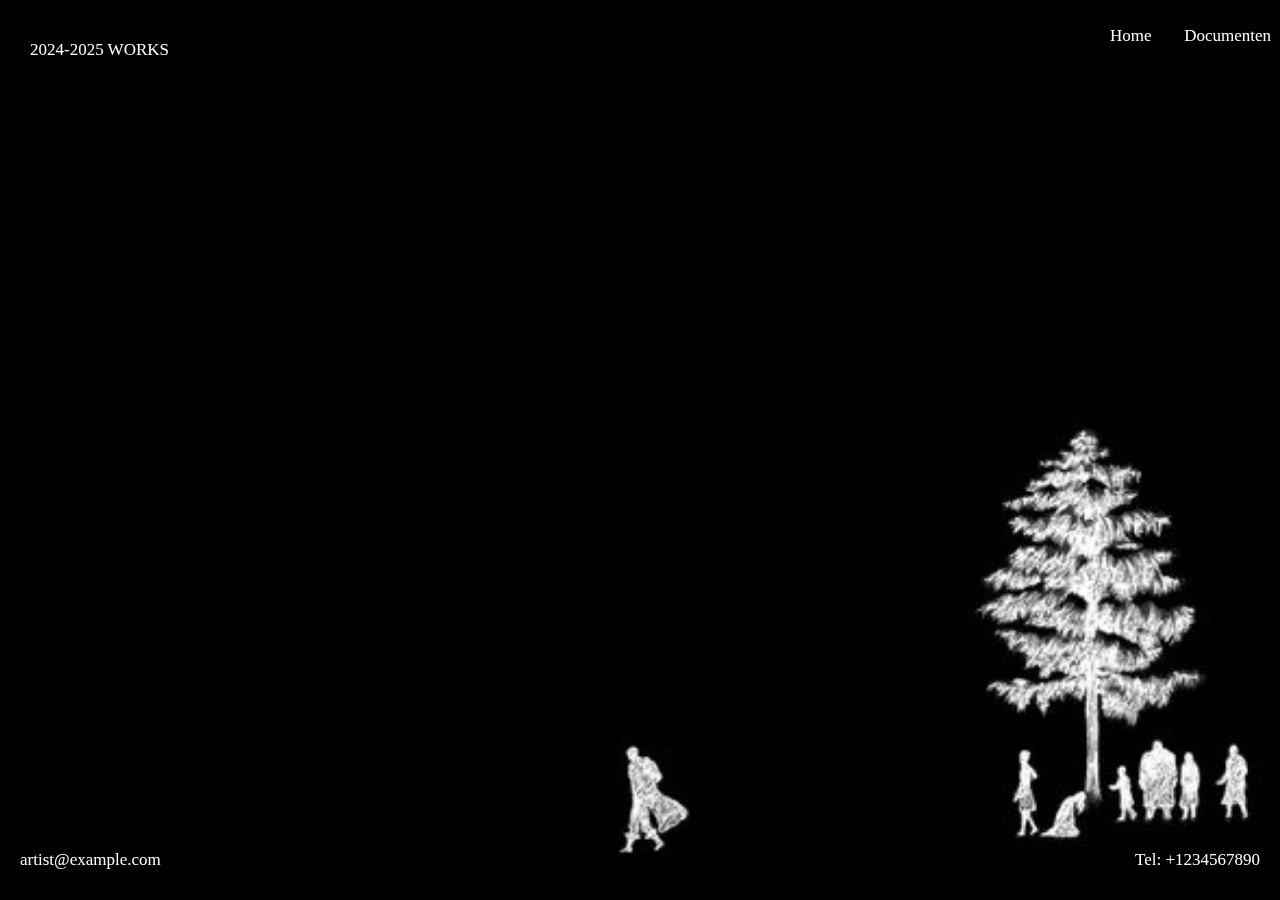
<file: index.html>
<!DOCTYPE html>
<html lang="en">
<head>
    <meta charset="UTF-8" />
    <meta name="viewport" content="width=device-width, initial-scale=1.0"/> 
    <title>PORTOFOLIO</title>
    <link rel="stylesheet" href="style.css" type="text/css">
</head>
<body>
    <header>
         <div class="left">2024-2025 WORKS</div>
        <div class="right">
            <a class="active" href="#">Home</a>
            <a href="documenten.php">Documenten</a>
        </div>
    </header>
    <footer>
        <div class="footer-left">
            <a href="mailto:artist@example.com">artist@example.com</a>
        </div>
        <div class="footer-right">
            <a href="tel:+1234567890">Tel: +1234567890</a>
        </div>
    </footer>
</body>
</html>
</file>
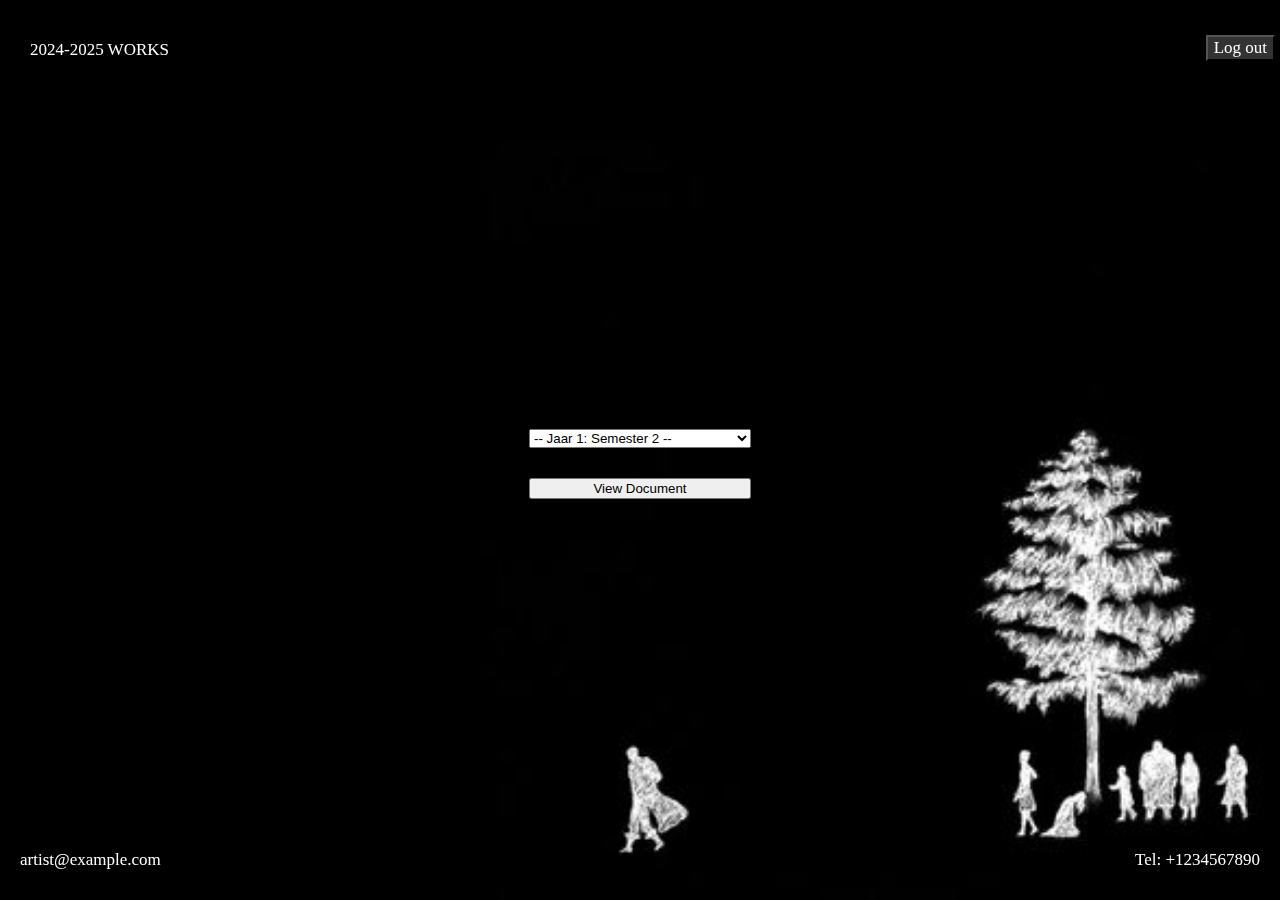
<file: documenten.html>
<!DOCTYPE html>
<html lang="en">

<head>
    <meta name="viewport" content="width=device-width, initial-scale=1.0">
    <title>DOCUMENTEN</title>
    <link rel="stylesheet" href="style.css" type="text/css">
</head>

<body>
    <header>
        <div class="left">2024-2025 WORKS</div>
        <div class="right">
            <form action="logout.php">
                <button type="Log Out">Log out</button>
            </form>
        </div>
    </header>
    <form method="GET" action="">
        <label for="document">Choose a document:</label>
        <select name="file" id="document" required>
            <option value="" disabled selected>-- Jaar 1: Semester 1 --</option>
            <option value="DOCUMENTEN/Reflectieverslag1.pdf">Reflectie Verlsag</option>
            <option value="DOCUMENTEN/Portofolio-2024-2025.pdf">Edumundo PORTOFOLIO</option>
            <option value="DOCUMENTEN/NOTULEN.1.pdf">Notulen</option>
            <option value="DOCUMENTEN/StandaardAgendaPlenair.pdf">Agenda</option>
            <option value="DOCUMENTEN/Semester1/PVA-INF1D.pdf">Plan van Aanpak</option>
            <option value="DOCUMENTEN/Urenstaat IC-INF-1D.pdf">Urenstaat P1</option>
            <option value="DOCUMENTEN/Groepspresentatie1INFD.pdf">Presenteren feedback groep</option>
            <option value="DOCUMENTEN/Feedback Formulier.pdf">Feedback krijgen</option>
            <option value="DOCUMENTEN/feedback.gegeven.pdf">Feedback gegeven</option>
            <option value="DOCUMENTEN/PresentatievoorbeidingINF1D.pdf">P1 groepspresentatie 1INFD</option>
            <option value="DOCUMENTEN/Inhoud.pdf">P2 Inhoud Presentatie</option>
            <option value="DOCUMENTEN/Feedback.pdf">P2 Feedbackvergadering</option>

            <option value="" disabled selected>-- Jaar 1: Semester 2 --</option>
            <option value="DOCUMENTEN/Portfolio 2024_2025_Semester2.pdf">Edumundo Portofolio</option>
            <option value="DOCUMENTEN/PvA - Project Innovate - Groep B.pdf">Plan van Aanpak -Semester 2-</option>
            <option value="DOCUMENTEN/Technisch_Adviesrapport.pdf">Technisch Adviesrapport</option>
            <option value="DOCUMENTEN/FeedbackFormulierGegeven.pdf">Feedback Formulier  -Semester 2-</option>
            <option value="DOCUMENTEN/reflectieVerslag2.pdf">Reflectie verslag -Semester 2-</option>
            <option value="DOCUMENTEN/App Investor Pitch Deck.pdf">Product Presentatie -Semester 2-</option>
            <option value="DOCUMENTEN/360_Feedback_Ontvangen.pdf">360 graden Feedback Ontvangen</option>
            <option value="DOCUMENTEN/360_Feedback_gegeven.pdf">360 graden Feedback Gegeven</option>
            <option value="DOCUMENTEN/PersoonlijkOntwikkelingsplan.pdf">Persoonlijk OntwikkelPlan</option>
        </select>
        <button type="submit">View Document</button>
    </form>
    
    <footer>
        <div class="footer-left">
            <a href="mailto:artist@example.com">artist@example.com</a>
        </div>
        <div class="footer-right">
            <a href="tel:+1234567890">Tel: +1234567890</a>
        </div>
    </footer>
</body>

</html>
</file>
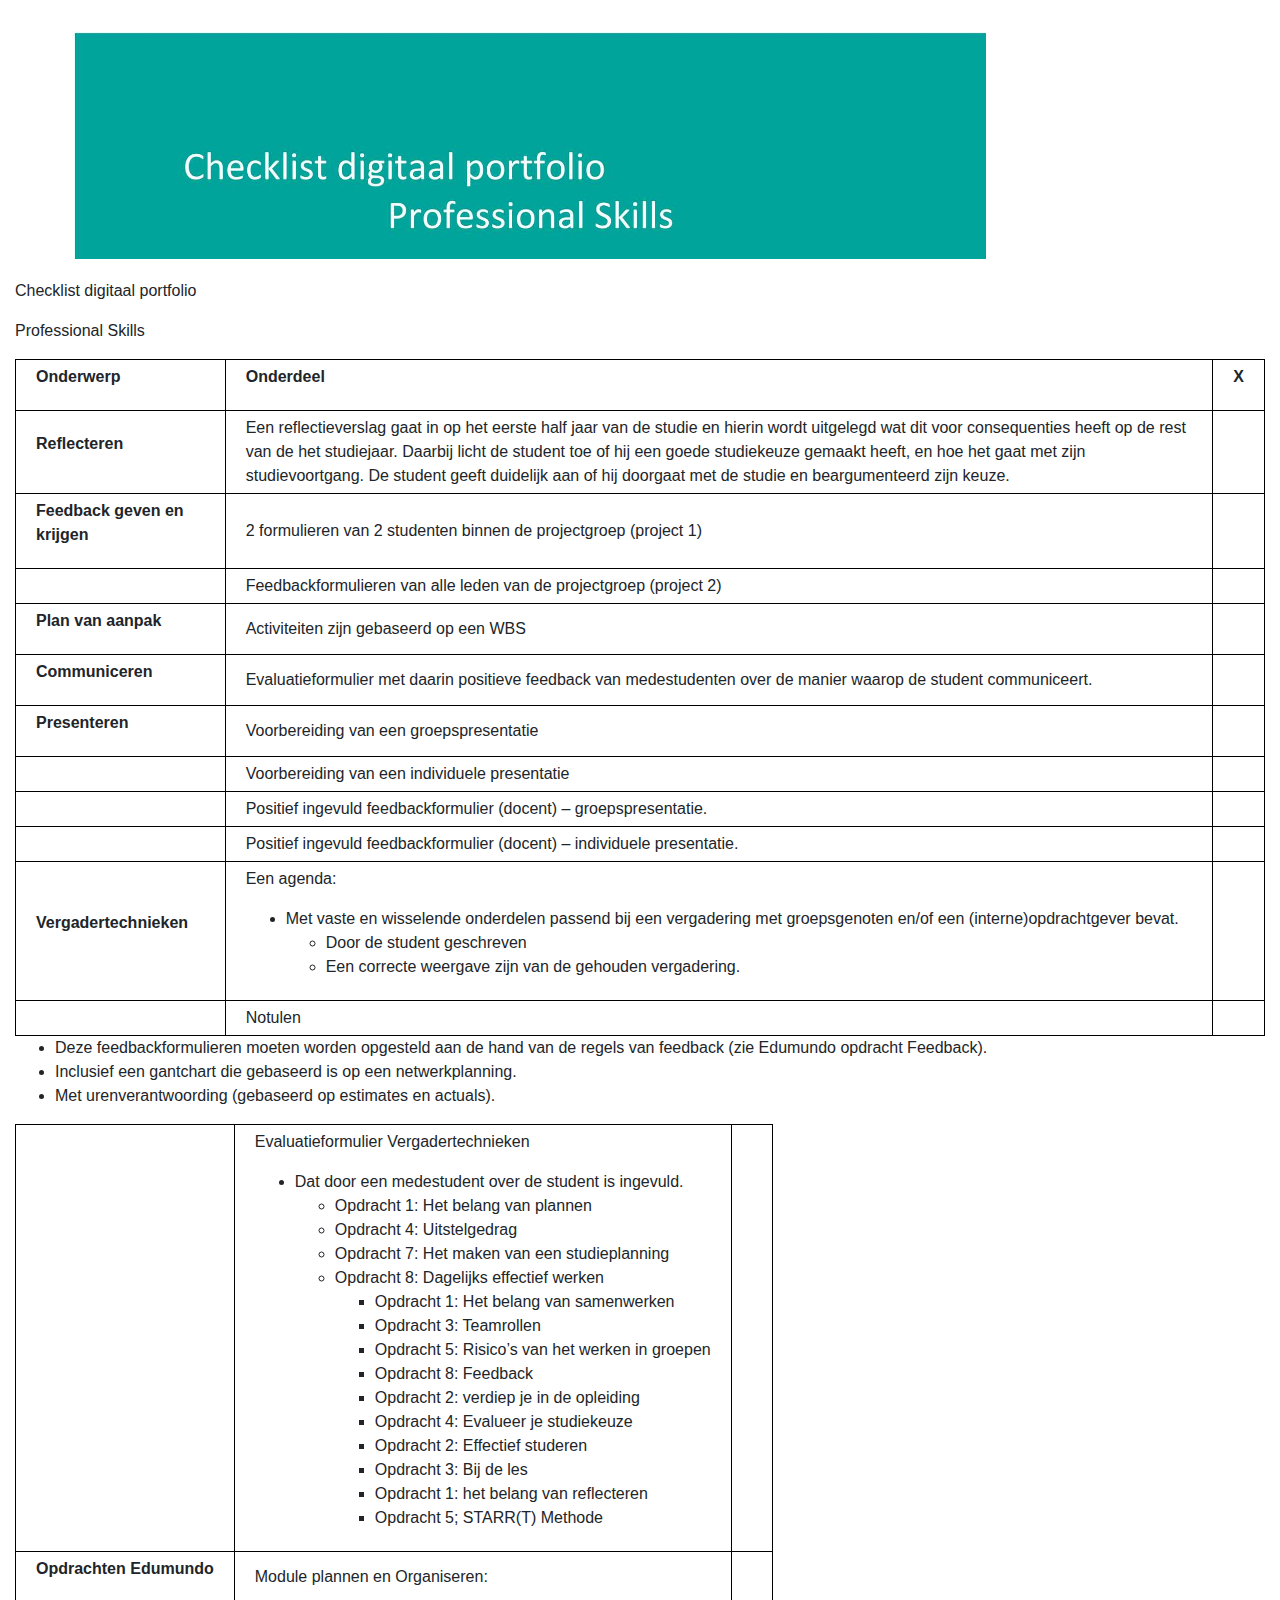
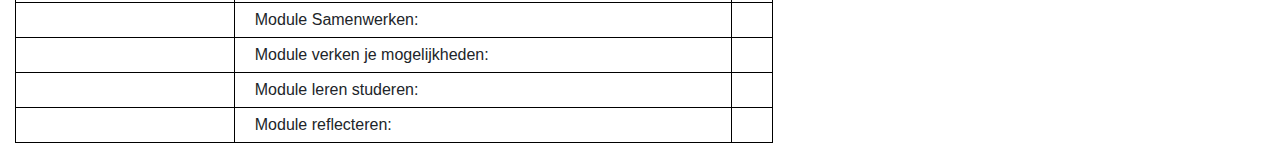
<file: DOCUMENTEN/2425 Checklist digitaal portfolio Semester 1 v2.html>
<!DOCTYPE html>
<html lang="nl" dir="ltr" xmlns="http://www.w3.org/1999/xhtml">
  <head>
    <meta http-equiv="Content-Type" content="text/html; charset=utf-8" />
    <meta name="generator" content="ally-tag-tree" />
    <meta name="viewport" content="width=device-width, initial-scale=1, shrink-to-fit=no" />
    <style type="text/css">/*!
 * Bootstrap v4.1.3 (https://getbootstrap.com/)
 * Copyright 2011-2018 The Bootstrap Authors
 * Copyright 2011-2018 Twitter, Inc.
 * Licensed under MIT (https://github.com/twbs/bootstrap/blob/master/LICENSE)
 */:root{--blue:#007bff;--indigo:#6610f2;--purple:#6f42c1;--pink:#e83e8c;--red:#dc3545;--orange:#fd7e14;--yellow:#ffc107;--green:#28a745;--teal:#20c997;--cyan:#17a2b8;--white:#fff;--gray:#6c757d;--gray-dark:#343a40;--primary:#007bff;--secondary:#6c757d;--success:#28a745;--info:#17a2b8;--warning:#ffc107;--danger:#dc3545;--light:#f8f9fa;--dark:#343a40;--breakpoint-xs:0;--breakpoint-sm:576px;--breakpoint-md:768px;--breakpoint-lg:992px;--breakpoint-xl:1200px;--font-family-sans-serif:-apple-system,BlinkMacSystemFont,&quot;Segoe UI&quot;,Roboto,&quot;Helvetica Neue&quot;,Arial,sans-serif,&quot;Apple Color Emoji&quot;,&quot;Segoe UI Emoji&quot;,&quot;Segoe UI Symbol&quot;,&quot;Noto Color Emoji&quot;;--font-family-monospace:SFMono-Regular,Menlo,Monaco,Consolas,&quot;Liberation Mono&quot;,&quot;Courier New&quot;,monospace}*,::after,::before{box-sizing:border-box}html{font-family:sans-serif;line-height:1.15;-webkit-text-size-adjust:100%;-ms-text-size-adjust:100%;-ms-overflow-style:scrollbar;-webkit-tap-highlight-color:transparent}@-ms-viewport{width:device-width}article,aside,figcaption,figure,footer,header,hgroup,main,nav,section{display:block}body{margin:0;font-family:-apple-system,BlinkMacSystemFont,&quot;Segoe UI&quot;,Roboto,&quot;Helvetica Neue&quot;,Arial,sans-serif,&quot;Apple Color Emoji&quot;,&quot;Segoe UI Emoji&quot;,&quot;Segoe UI Symbol&quot;,&quot;Noto Color Emoji&quot;;font-size:1rem;font-weight:400;line-height:1.5;color:#212529;text-align:left;background-color:#fff}[tabindex=&quot;-1&quot;]:focus{outline:0!important}hr{box-sizing:content-box;height:0;overflow:visible}h1,h2,h3,h4,h5,h6{margin-top:0;margin-bottom:.5rem}p{margin-top:0;margin-bottom:1rem}abbr[data-original-title],abbr[title]{text-decoration:underline;-webkit-text-decoration:underline dotted;text-decoration:underline dotted;cursor:help;border-bottom:0}address{margin-bottom:1rem;font-style:normal;line-height:inherit}dl,ol,ul{margin-top:0;margin-bottom:1rem}ol ol,ol ul,ul ol,ul ul{margin-bottom:0}dt{font-weight:700}dd{margin-bottom:.5rem;margin-left:0}blockquote{margin:0 0 1rem}dfn{font-style:italic}b,strong{font-weight:bolder}small{font-size:80%}sub,sup{position:relative;font-size:75%;line-height:0;vertical-align:baseline}sub{bottom:-.25em}sup{top:-.5em}a{color:#007bff;text-decoration:none;background-color:transparent;-webkit-text-decoration-skip:objects}a:hover{color:#0056b3;text-decoration:underline}a:not([href]):not([tabindex]){color:inherit;text-decoration:none}a:not([href]):not([tabindex]):focus,a:not([href]):not([tabindex]):hover{color:inherit;text-decoration:none}a:not([href]):not([tabindex]):focus{outline:0}code,kbd,pre,samp{font-family:SFMono-Regular,Menlo,Monaco,Consolas,&quot;Liberation Mono&quot;,&quot;Courier New&quot;,monospace;font-size:1em}pre{margin-top:0;margin-bottom:1rem;overflow:auto;-ms-overflow-style:scrollbar}figure{margin:0 0 1rem}img{vertical-align:middle;border-style:none}svg{overflow:hidden;vertical-align:middle}table{border-collapse:collapse}caption{padding-top:.75rem;padding-bottom:.75rem;color:#6c757d;text-align:left;caption-side:bottom}th{text-align:inherit}label{display:inline-block;margin-bottom:.5rem}button{border-radius:0}button:focus{outline:1px dotted;outline:5px auto -webkit-focus-ring-color}button,input,optgroup,select,textarea{margin:0;font-family:inherit;font-size:inherit;line-height:inherit}button,input{overflow:visible}button,select{text-transform:none}[type=reset],[type=submit],button,html [type=button]{-webkit-appearance:button}[type=button]::-moz-focus-inner,[type=reset]::-moz-focus-inner,[type=submit]::-moz-focus-inner,button::-moz-focus-inner{padding:0;border-style:none}input[type=checkbox],input[type=radio]{box-sizing:border-box;padding:0}input[type=date],input[type=datetime-local],input[type=month],input[type=time]{-webkit-appearance:listbox}textarea{overflow:auto;resize:vertical}fieldset{min-width:0;padding:0;margin:0;border:0}legend{display:block;width:100%;max-width:100%;padding:0;margin-bottom:.5rem;font-size:1.5rem;line-height:inherit;color:inherit;white-space:normal}progress{vertical-align:baseline}[type=number]::-webkit-inner-spin-button,[type=number]::-webkit-outer-spin-button{height:auto}[type=search]{outline-offset:-2px;-webkit-appearance:none}[type=search]::-webkit-search-cancel-button,[type=search]::-webkit-search-decoration{-webkit-appearance:none}::-webkit-file-upload-button{font:inherit;-webkit-appearance:button}output{display:inline-block}summary{display:list-item;cursor:pointer}template{display:none}[hidden]{display:none!important}.h1,.h2,.h3,.h4,.h5,.h6,h1,h2,h3,h4,h5,h6{margin-bottom:.5rem;font-family:inherit;font-weight:500;line-height:1.2;color:inherit}.h1,h1{font-size:2.5rem}.h2,h2{font-size:2rem}.h3,h3{font-size:1.75rem}.h4,h4{font-size:1.5rem}.h5,h5{font-size:1.25rem}.h6,h6{font-size:1rem}.lead{font-size:1.25rem;font-weight:300}.display-1{font-size:6rem;font-weight:300;line-height:1.2}.display-2{font-size:5.5rem;font-weight:300;line-height:1.2}.display-3{font-size:4.5rem;font-weight:300;line-height:1.2}.display-4{font-size:3.5rem;font-weight:300;line-height:1.2}hr{margin-top:1rem;margin-bottom:1rem;border:0;border-top:1px solid rgba(0,0,0,.1)}.small,small{font-size:80%;font-weight:400}.mark,mark{padding:.2em;background-color:#fcf8e3}.list-unstyled{padding-left:0;list-style:none}.list-inline{padding-left:0;list-style:none}.list-inline-item{display:inline-block}.list-inline-item:not(:last-child){margin-right:.5rem}.initialism{font-size:90%;text-transform:uppercase}.blockquote{margin-bottom:1rem;font-size:1.25rem}.blockquote-footer{display:block;font-size:80%;color:#6c757d}.blockquote-footer::before{content:&quot;\2014 \00A0&quot;}.img-fluid{max-width:100%;height:auto}.img-thumbnail{padding:.25rem;background-color:#fff;border:1px solid #dee2e6;border-radius:.25rem;max-width:100%;height:auto}.figure{display:inline-block}.figure-img{margin-bottom:.5rem;line-height:1}.figure-caption{font-size:90%;color:#6c757d}code{font-size:87.5%;color:#e83e8c;word-break:break-word}a&gt;code{color:inherit}kbd{padding:.2rem .4rem;font-size:87.5%;color:#fff;background-color:#212529;border-radius:.2rem}kbd kbd{padding:0;font-size:100%;font-weight:700}pre{display:block;font-size:87.5%;color:#212529}pre code{font-size:inherit;color:inherit;word-break:normal}.pre-scrollable{max-height:340px;overflow-y:scroll}.container{width:100%;padding-right:15px;padding-left:15px;margin-right:auto;margin-left:auto}@media (min-width:576px){.container{max-width:540px}}@media (min-width:768px){.container{max-width:720px}}@media (min-width:992px){.container{max-width:960px}}@media (min-width:1200px){.container{max-width:1140px}}.container-fluid{width:100%;padding-right:15px;padding-left:15px;margin-right:auto;margin-left:auto}.row{display:-ms-flexbox;display:flex;-ms-flex-wrap:wrap;flex-wrap:wrap;margin-right:-15px;margin-left:-15px}.no-gutters{margin-right:0;margin-left:0}.no-gutters&gt;.col,.no-gutters&gt;[class*=col-]{padding-right:0;padding-left:0}.col,.col-1,.col-10,.col-11,.col-12,.col-2,.col-3,.col-4,.col-5,.col-6,.col-7,.col-8,.col-9,.col-auto,.col-lg,.col-lg-1,.col-lg-10,.col-lg-11,.col-lg-12,.col-lg-2,.col-lg-3,.col-lg-4,.col-lg-5,.col-lg-6,.col-lg-7,.col-lg-8,.col-lg-9,.col-lg-auto,.col-md,.col-md-1,.col-md-10,.col-md-11,.col-md-12,.col-md-2,.col-md-3,.col-md-4,.col-md-5,.col-md-6,.col-md-7,.col-md-8,.col-md-9,.col-md-auto,.col-sm,.col-sm-1,.col-sm-10,.col-sm-11,.col-sm-12,.col-sm-2,.col-sm-3,.col-sm-4,.col-sm-5,.col-sm-6,.col-sm-7,.col-sm-8,.col-sm-9,.col-sm-auto,.col-xl,.col-xl-1,.col-xl-10,.col-xl-11,.col-xl-12,.col-xl-2,.col-xl-3,.col-xl-4,.col-xl-5,.col-xl-6,.col-xl-7,.col-xl-8,.col-xl-9,.col-xl-auto{position:relative;width:100%;min-height:1px;padding-right:15px;padding-left:15px}.col{-ms-flex-preferred-size:0;flex-basis:0;-ms-flex-positive:1;flex-grow:1;max-width:100%}.col-auto{-ms-flex:0 0 auto;flex:0 0 auto;width:auto;max-width:none}.col-1{-ms-flex:0 0 8.333333%;flex:0 0 8.333333%;max-width:8.333333%}.col-2{-ms-flex:0 0 16.666667%;flex:0 0 16.666667%;max-width:16.666667%}.col-3{-ms-flex:0 0 25%;flex:0 0 25%;max-width:25%}.col-4{-ms-flex:0 0 33.333333%;flex:0 0 33.333333%;max-width:33.333333%}.col-5{-ms-flex:0 0 41.666667%;flex:0 0 41.666667%;max-width:41.666667%}.col-6{-ms-flex:0 0 50%;flex:0 0 50%;max-width:50%}.col-7{-ms-flex:0 0 58.333333%;flex:0 0 58.333333%;max-width:58.333333%}.col-8{-ms-flex:0 0 66.666667%;flex:0 0 66.666667%;max-width:66.666667%}.col-9{-ms-flex:0 0 75%;flex:0 0 75%;max-width:75%}.col-10{-ms-flex:0 0 83.333333%;flex:0 0 83.333333%;max-width:83.333333%}.col-11{-ms-flex:0 0 91.666667%;flex:0 0 91.666667%;max-width:91.666667%}.col-12{-ms-flex:0 0 100%;flex:0 0 100%;max-width:100%}.order-first{-ms-flex-order:-1;order:-1}.order-last{-ms-flex-order:13;order:13}.order-0{-ms-flex-order:0;order:0}.order-1{-ms-flex-order:1;order:1}.order-2{-ms-flex-order:2;order:2}.order-3{-ms-flex-order:3;order:3}.order-4{-ms-flex-order:4;order:4}.order-5{-ms-flex-order:5;order:5}.order-6{-ms-flex-order:6;order:6}.order-7{-ms-flex-order:7;order:7}.order-8{-ms-flex-order:8;order:8}.order-9{-ms-flex-order:9;order:9}.order-10{-ms-flex-order:10;order:10}.order-11{-ms-flex-order:11;order:11}.order-12{-ms-flex-order:12;order:12}.offset-1{margin-left:8.333333%}.offset-2{margin-left:16.666667%}.offset-3{margin-left:25%}.offset-4{margin-left:33.333333%}.offset-5{margin-left:41.666667%}.offset-6{margin-left:50%}.offset-7{margin-left:58.333333%}.offset-8{margin-left:66.666667%}.offset-9{margin-left:75%}.offset-10{margin-left:83.333333%}.offset-11{margin-left:91.666667%}@media (min-width:576px){.col-sm{-ms-flex-preferred-size:0;flex-basis:0;-ms-flex-positive:1;flex-grow:1;max-width:100%}.col-sm-auto{-ms-flex:0 0 auto;flex:0 0 auto;width:auto;max-width:none}.col-sm-1{-ms-flex:0 0 8.333333%;flex:0 0 8.333333%;max-width:8.333333%}.col-sm-2{-ms-flex:0 0 16.666667%;flex:0 0 16.666667%;max-width:16.666667%}.col-sm-3{-ms-flex:0 0 25%;flex:0 0 25%;max-width:25%}.col-sm-4{-ms-flex:0 0 33.333333%;flex:0 0 33.333333%;max-width:33.333333%}.col-sm-5{-ms-flex:0 0 41.666667%;flex:0 0 41.666667%;max-width:41.666667%}.col-sm-6{-ms-flex:0 0 50%;flex:0 0 50%;max-width:50%}.col-sm-7{-ms-flex:0 0 58.333333%;flex:0 0 58.333333%;max-width:58.333333%}.col-sm-8{-ms-flex:0 0 66.666667%;flex:0 0 66.666667%;max-width:66.666667%}.col-sm-9{-ms-flex:0 0 75%;flex:0 0 75%;max-width:75%}.col-sm-10{-ms-flex:0 0 83.333333%;flex:0 0 83.333333%;max-width:83.333333%}.col-sm-11{-ms-flex:0 0 91.666667%;flex:0 0 91.666667%;max-width:91.666667%}.col-sm-12{-ms-flex:0 0 100%;flex:0 0 100%;max-width:100%}.order-sm-first{-ms-flex-order:-1;order:-1}.order-sm-last{-ms-flex-order:13;order:13}.order-sm-0{-ms-flex-order:0;order:0}.order-sm-1{-ms-flex-order:1;order:1}.order-sm-2{-ms-flex-order:2;order:2}.order-sm-3{-ms-flex-order:3;order:3}.order-sm-4{-ms-flex-order:4;order:4}.order-sm-5{-ms-flex-order:5;order:5}.order-sm-6{-ms-flex-order:6;order:6}.order-sm-7{-ms-flex-order:7;order:7}.order-sm-8{-ms-flex-order:8;order:8}.order-sm-9{-ms-flex-order:9;order:9}.order-sm-10{-ms-flex-order:10;order:10}.order-sm-11{-ms-flex-order:11;order:11}.order-sm-12{-ms-flex-order:12;order:12}.offset-sm-0{margin-left:0}.offset-sm-1{margin-left:8.333333%}.offset-sm-2{margin-left:16.666667%}.offset-sm-3{margin-left:25%}.offset-sm-4{margin-left:33.333333%}.offset-sm-5{margin-left:41.666667%}.offset-sm-6{margin-left:50%}.offset-sm-7{margin-left:58.333333%}.offset-sm-8{margin-left:66.666667%}.offset-sm-9{margin-left:75%}.offset-sm-10{margin-left:83.333333%}.offset-sm-11{margin-left:91.666667%}}@media (min-width:768px){.col-md{-ms-flex-preferred-size:0;flex-basis:0;-ms-flex-positive:1;flex-grow:1;max-width:100%}.col-md-auto{-ms-flex:0 0 auto;flex:0 0 auto;width:auto;max-width:none}.col-md-1{-ms-flex:0 0 8.333333%;flex:0 0 8.333333%;max-width:8.333333%}.col-md-2{-ms-flex:0 0 16.666667%;flex:0 0 16.666667%;max-width:16.666667%}.col-md-3{-ms-flex:0 0 25%;flex:0 0 25%;max-width:25%}.col-md-4{-ms-flex:0 0 33.333333%;flex:0 0 33.333333%;max-width:33.333333%}.col-md-5{-ms-flex:0 0 41.666667%;flex:0 0 41.666667%;max-width:41.666667%}.col-md-6{-ms-flex:0 0 50%;flex:0 0 50%;max-width:50%}.col-md-7{-ms-flex:0 0 58.333333%;flex:0 0 58.333333%;max-width:58.333333%}.col-md-8{-ms-flex:0 0 66.666667%;flex:0 0 66.666667%;max-width:66.666667%}.col-md-9{-ms-flex:0 0 75%;flex:0 0 75%;max-width:75%}.col-md-10{-ms-flex:0 0 83.333333%;flex:0 0 83.333333%;max-width:83.333333%}.col-md-11{-ms-flex:0 0 91.666667%;flex:0 0 91.666667%;max-width:91.666667%}.col-md-12{-ms-flex:0 0 100%;flex:0 0 100%;max-width:100%}.order-md-first{-ms-flex-order:-1;order:-1}.order-md-last{-ms-flex-order:13;order:13}.order-md-0{-ms-flex-order:0;order:0}.order-md-1{-ms-flex-order:1;order:1}.order-md-2{-ms-flex-order:2;order:2}.order-md-3{-ms-flex-order:3;order:3}.order-md-4{-ms-flex-order:4;order:4}.order-md-5{-ms-flex-order:5;order:5}.order-md-6{-ms-flex-order:6;order:6}.order-md-7{-ms-flex-order:7;order:7}.order-md-8{-ms-flex-order:8;order:8}.order-md-9{-ms-flex-order:9;order:9}.order-md-10{-ms-flex-order:10;order:10}.order-md-11{-ms-flex-order:11;order:11}.order-md-12{-ms-flex-order:12;order:12}.offset-md-0{margin-left:0}.offset-md-1{margin-left:8.333333%}.offset-md-2{margin-left:16.666667%}.offset-md-3{margin-left:25%}.offset-md-4{margin-left:33.333333%}.offset-md-5{margin-left:41.666667%}.offset-md-6{margin-left:50%}.offset-md-7{margin-left:58.333333%}.offset-md-8{margin-left:66.666667%}.offset-md-9{margin-left:75%}.offset-md-10{margin-left:83.333333%}.offset-md-11{margin-left:91.666667%}}@media (min-width:992px){.col-lg{-ms-flex-preferred-size:0;flex-basis:0;-ms-flex-positive:1;flex-grow:1;max-width:100%}.col-lg-auto{-ms-flex:0 0 auto;flex:0 0 auto;width:auto;max-width:none}.col-lg-1{-ms-flex:0 0 8.333333%;flex:0 0 8.333333%;max-width:8.333333%}.col-lg-2{-ms-flex:0 0 16.666667%;flex:0 0 16.666667%;max-width:16.666667%}.col-lg-3{-ms-flex:0 0 25%;flex:0 0 25%;max-width:25%}.col-lg-4{-ms-flex:0 0 33.333333%;flex:0 0 33.333333%;max-width:33.333333%}.col-lg-5{-ms-flex:0 0 41.666667%;flex:0 0 41.666667%;max-width:41.666667%}.col-lg-6{-ms-flex:0 0 50%;flex:0 0 50%;max-width:50%}.col-lg-7{-ms-flex:0 0 58.333333%;flex:0 0 58.333333%;max-width:58.333333%}.col-lg-8{-ms-flex:0 0 66.666667%;flex:0 0 66.666667%;max-width:66.666667%}.col-lg-9{-ms-flex:0 0 75%;flex:0 0 75%;max-width:75%}.col-lg-10{-ms-flex:0 0 83.333333%;flex:0 0 83.333333%;max-width:83.333333%}.col-lg-11{-ms-flex:0 0 91.666667%;flex:0 0 91.666667%;max-width:91.666667%}.col-lg-12{-ms-flex:0 0 100%;flex:0 0 100%;max-width:100%}.order-lg-first{-ms-flex-order:-1;order:-1}.order-lg-last{-ms-flex-order:13;order:13}.order-lg-0{-ms-flex-order:0;order:0}.order-lg-1{-ms-flex-order:1;order:1}.order-lg-2{-ms-flex-order:2;order:2}.order-lg-3{-ms-flex-order:3;order:3}.order-lg-4{-ms-flex-order:4;order:4}.order-lg-5{-ms-flex-order:5;order:5}.order-lg-6{-ms-flex-order:6;order:6}.order-lg-7{-ms-flex-order:7;order:7}.order-lg-8{-ms-flex-order:8;order:8}.order-lg-9{-ms-flex-order:9;order:9}.order-lg-10{-ms-flex-order:10;order:10}.order-lg-11{-ms-flex-order:11;order:11}.order-lg-12{-ms-flex-order:12;order:12}.offset-lg-0{margin-left:0}.offset-lg-1{margin-left:8.333333%}.offset-lg-2{margin-left:16.666667%}.offset-lg-3{margin-left:25%}.offset-lg-4{margin-left:33.333333%}.offset-lg-5{margin-left:41.666667%}.offset-lg-6{margin-left:50%}.offset-lg-7{margin-left:58.333333%}.offset-lg-8{margin-left:66.666667%}.offset-lg-9{margin-left:75%}.offset-lg-10{margin-left:83.333333%}.offset-lg-11{margin-left:91.666667%}}@media (min-width:1200px){.col-xl{-ms-flex-preferred-size:0;flex-basis:0;-ms-flex-positive:1;flex-grow:1;max-width:100%}.col-xl-auto{-ms-flex:0 0 auto;flex:0 0 auto;width:auto;max-width:none}.col-xl-1{-ms-flex:0 0 8.333333%;flex:0 0 8.333333%;max-width:8.333333%}.col-xl-2{-ms-flex:0 0 16.666667%;flex:0 0 16.666667%;max-width:16.666667%}.col-xl-3{-ms-flex:0 0 25%;flex:0 0 25%;max-width:25%}.col-xl-4{-ms-flex:0 0 33.333333%;flex:0 0 33.333333%;max-width:33.333333%}.col-xl-5{-ms-flex:0 0 41.666667%;flex:0 0 41.666667%;max-width:41.666667%}.col-xl-6{-ms-flex:0 0 50%;flex:0 0 50%;max-width:50%}.col-xl-7{-ms-flex:0 0 58.333333%;flex:0 0 58.333333%;max-width:58.333333%}.col-xl-8{-ms-flex:0 0 66.666667%;flex:0 0 66.666667%;max-width:66.666667%}.col-xl-9{-ms-flex:0 0 75%;flex:0 0 75%;max-width:75%}.col-xl-10{-ms-flex:0 0 83.333333%;flex:0 0 83.333333%;max-width:83.333333%}.col-xl-11{-ms-flex:0 0 91.666667%;flex:0 0 91.666667%;max-width:91.666667%}.col-xl-12{-ms-flex:0 0 100%;flex:0 0 100%;max-width:100%}.order-xl-first{-ms-flex-order:-1;order:-1}.order-xl-last{-ms-flex-order:13;order:13}.order-xl-0{-ms-flex-order:0;order:0}.order-xl-1{-ms-flex-order:1;order:1}.order-xl-2{-ms-flex-order:2;order:2}.order-xl-3{-ms-flex-order:3;order:3}.order-xl-4{-ms-flex-order:4;order:4}.order-xl-5{-ms-flex-order:5;order:5}.order-xl-6{-ms-flex-order:6;order:6}.order-xl-7{-ms-flex-order:7;order:7}.order-xl-8{-ms-flex-order:8;order:8}.order-xl-9{-ms-flex-order:9;order:9}.order-xl-10{-ms-flex-order:10;order:10}.order-xl-11{-ms-flex-order:11;order:11}.order-xl-12{-ms-flex-order:12;order:12}.offset-xl-0{margin-left:0}.offset-xl-1{margin-left:8.333333%}.offset-xl-2{margin-left:16.666667%}.offset-xl-3{margin-left:25%}.offset-xl-4{margin-left:33.333333%}.offset-xl-5{margin-left:41.666667%}.offset-xl-6{margin-left:50%}.offset-xl-7{margin-left:58.333333%}.offset-xl-8{margin-left:66.666667%}.offset-xl-9{margin-left:75%}.offset-xl-10{margin-left:83.333333%}.offset-xl-11{margin-left:91.666667%}}.table{width:100%;margin-bottom:1rem;background-color:transparent}.table td,.table th{padding:.75rem;vertical-align:top;border-top:1px solid #dee2e6}.table thead th{vertical-align:bottom;border-bottom:2px solid #dee2e6}.table tbody+tbody{border-top:2px solid #dee2e6}.table .table{background-color:#fff}.table-sm td,.table-sm th{padding:.3rem}.table-bordered{border:1px solid #dee2e6}.table-bordered td,.table-bordered th{border:1px solid #dee2e6}.table-bordered thead td,.table-bordered thead th{border-bottom-width:2px}.table-borderless tbody+tbody,.table-borderless td,.table-borderless th,.table-borderless thead th{border:0}.table-striped tbody tr:nth-of-type(odd){background-color:rgba(0,0,0,.05)}.table-hover tbody tr:hover{background-color:rgba(0,0,0,.075)}.table-primary,.table-primary&gt;td,.table-primary&gt;th{background-color:#b8daff}.table-hover .table-primary:hover{background-color:#9fcdff}.table-hover .table-primary:hover&gt;td,.table-hover .table-primary:hover&gt;th{background-color:#9fcdff}.table-secondary,.table-secondary&gt;td,.table-secondary&gt;th{background-color:#d6d8db}.table-hover .table-secondary:hover{background-color:#c8cbcf}.table-hover .table-secondary:hover&gt;td,.table-hover .table-secondary:hover&gt;th{background-color:#c8cbcf}.table-success,.table-success&gt;td,.table-success&gt;th{background-color:#c3e6cb}.table-hover .table-success:hover{background-color:#b1dfbb}.table-hover .table-success:hover&gt;td,.table-hover .table-success:hover&gt;th{background-color:#b1dfbb}.table-info,.table-info&gt;td,.table-info&gt;th{background-color:#bee5eb}.table-hover .table-info:hover{background-color:#abdde5}.table-hover .table-info:hover&gt;td,.table-hover .table-info:hover&gt;th{background-color:#abdde5}.table-warning,.table-warning&gt;td,.table-warning&gt;th{background-color:#ffeeba}.table-hover .table-warning:hover{background-color:#ffe8a1}.table-hover .table-warning:hover&gt;td,.table-hover .table-warning:hover&gt;th{background-color:#ffe8a1}.table-danger,.table-danger&gt;td,.table-danger&gt;th{background-color:#f5c6cb}.table-hover .table-danger:hover{background-color:#f1b0b7}.table-hover .table-danger:hover&gt;td,.table-hover .table-danger:hover&gt;th{background-color:#f1b0b7}.table-light,.table-light&gt;td,.table-light&gt;th{background-color:#fdfdfe}.table-hover .table-light:hover{background-color:#ececf6}.table-hover .table-light:hover&gt;td,.table-hover .table-light:hover&gt;th{background-color:#ececf6}.table-dark,.table-dark&gt;td,.table-dark&gt;th{background-color:#c6c8ca}.table-hover .table-dark:hover{background-color:#b9bbbe}.table-hover .table-dark:hover&gt;td,.table-hover .table-dark:hover&gt;th{background-color:#b9bbbe}.table-active,.table-active&gt;td,.table-active&gt;th{background-color:rgba(0,0,0,.075)}.table-hover .table-active:hover{background-color:rgba(0,0,0,.075)}.table-hover .table-active:hover&gt;td,.table-hover .table-active:hover&gt;th{background-color:rgba(0,0,0,.075)}.table .thead-dark th{color:#fff;background-color:#212529;border-color:#32383e}.table .thead-light th{color:#495057;background-color:#e9ecef;border-color:#dee2e6}.table-dark{color:#fff;background-color:#212529}.table-dark td,.table-dark th,.table-dark thead th{border-color:#32383e}.table-dark.table-bordered{border:0}.table-dark.table-striped tbody tr:nth-of-type(odd){background-color:rgba(255,255,255,.05)}.table-dark.table-hover tbody tr:hover{background-color:rgba(255,255,255,.075)}@media (max-width:575.98px){.table-responsive-sm{display:block;width:100%;overflow-x:auto;-webkit-overflow-scrolling:touch;-ms-overflow-style:-ms-autohiding-scrollbar}.table-responsive-sm&gt;.table-bordered{border:0}}@media (max-width:767.98px){.table-responsive-md{display:block;width:100%;overflow-x:auto;-webkit-overflow-scrolling:touch;-ms-overflow-style:-ms-autohiding-scrollbar}.table-responsive-md&gt;.table-bordered{border:0}}@media (max-width:991.98px){.table-responsive-lg{display:block;width:100%;overflow-x:auto;-webkit-overflow-scrolling:touch;-ms-overflow-style:-ms-autohiding-scrollbar}.table-responsive-lg&gt;.table-bordered{border:0}}@media (max-width:1199.98px){.table-responsive-xl{display:block;width:100%;overflow-x:auto;-webkit-overflow-scrolling:touch;-ms-overflow-style:-ms-autohiding-scrollbar}.table-responsive-xl&gt;.table-bordered{border:0}}.table-responsive{display:block;width:100%;overflow-x:auto;-webkit-overflow-scrolling:touch;-ms-overflow-style:-ms-autohiding-scrollbar}.table-responsive&gt;.table-bordered{border:0}.form-control{display:block;width:100%;height:calc(2.25rem + 2px);padding:.375rem .75rem;font-size:1rem;line-height:1.5;color:#495057;background-color:#fff;background-clip:padding-box;border:1px solid #ced4da;border-radius:.25rem;transition:border-color .15s ease-in-out,box-shadow .15s ease-in-out}@media screen and (prefers-reduced-motion:reduce){.form-control{transition:none}}.form-control::-ms-expand{background-color:transparent;border:0}.form-control:focus{color:#495057;background-color:#fff;border-color:#80bdff;outline:0;box-shadow:0 0 0 .2rem rgba(0,123,255,.25)}.form-control::-webkit-input-placeholder{color:#6c757d;opacity:1}.form-control::-moz-placeholder{color:#6c757d;opacity:1}.form-control:-ms-input-placeholder{color:#6c757d;opacity:1}.form-control::-ms-input-placeholder{color:#6c757d;opacity:1}.form-control::placeholder{color:#6c757d;opacity:1}.form-control:disabled,.form-control[readonly]{background-color:#e9ecef;opacity:1}select.form-control:focus::-ms-value{color:#495057;background-color:#fff}.form-control-file,.form-control-range{display:block;width:100%}.col-form-label{padding-top:calc(.375rem + 1px);padding-bottom:calc(.375rem + 1px);margin-bottom:0;font-size:inherit;line-height:1.5}.col-form-label-lg{padding-top:calc(.5rem + 1px);padding-bottom:calc(.5rem + 1px);font-size:1.25rem;line-height:1.5}.col-form-label-sm{padding-top:calc(.25rem + 1px);padding-bottom:calc(.25rem + 1px);font-size:.875rem;line-height:1.5}.form-control-plaintext{display:block;width:100%;padding-top:.375rem;padding-bottom:.375rem;margin-bottom:0;line-height:1.5;color:#212529;background-color:transparent;border:solid transparent;border-width:1px 0}.form-control-plaintext.form-control-lg,.form-control-plaintext.form-control-sm{padding-right:0;padding-left:0}.form-control-sm{height:calc(1.8125rem + 2px);padding:.25rem .5rem;font-size:.875rem;line-height:1.5;border-radius:.2rem}.form-control-lg{height:calc(2.875rem + 2px);padding:.5rem 1rem;font-size:1.25rem;line-height:1.5;border-radius:.3rem}select.form-control[multiple],select.form-control[size]{height:auto}textarea.form-control{height:auto}.form-group{margin-bottom:1rem}.form-text{display:block;margin-top:.25rem}.form-row{display:-ms-flexbox;display:flex;-ms-flex-wrap:wrap;flex-wrap:wrap;margin-right:-5px;margin-left:-5px}.form-row&gt;.col,.form-row&gt;[class*=col-]{padding-right:5px;padding-left:5px}.form-check{position:relative;display:block;padding-left:1.25rem}.form-check-input{position:absolute;margin-top:.3rem;margin-left:-1.25rem}.form-check-input:disabled~.form-check-label{color:#6c757d}.form-check-label{margin-bottom:0}.form-check-inline{display:-ms-inline-flexbox;display:inline-flex;-ms-flex-align:center;align-items:center;padding-left:0;margin-right:.75rem}.form-check-inline .form-check-input{position:static;margin-top:0;margin-right:.3125rem;margin-left:0}.valid-feedback{display:none;width:100%;margin-top:.25rem;font-size:80%;color:#28a745}.valid-tooltip{position:absolute;top:100%;z-index:5;display:none;max-width:100%;padding:.25rem .5rem;margin-top:.1rem;font-size:.875rem;line-height:1.5;color:#fff;background-color:rgba(40,167,69,.9);border-radius:.25rem}.custom-select.is-valid,.form-control.is-valid,.was-validated .custom-select:valid,.was-validated .form-control:valid{border-color:#28a745}.custom-select.is-valid:focus,.form-control.is-valid:focus,.was-validated .custom-select:valid:focus,.was-validated .form-control:valid:focus{border-color:#28a745;box-shadow:0 0 0 .2rem rgba(40,167,69,.25)}.custom-select.is-valid~.valid-feedback,.custom-select.is-valid~.valid-tooltip,.form-control.is-valid~.valid-feedback,.form-control.is-valid~.valid-tooltip,.was-validated .custom-select:valid~.valid-feedback,.was-validated .custom-select:valid~.valid-tooltip,.was-validated .form-control:valid~.valid-feedback,.was-validated .form-control:valid~.valid-tooltip{display:block}.form-control-file.is-valid~.valid-feedback,.form-control-file.is-valid~.valid-tooltip,.was-validated .form-control-file:valid~.valid-feedback,.was-validated .form-control-file:valid~.valid-tooltip{display:block}.form-check-input.is-valid~.form-check-label,.was-validated .form-check-input:valid~.form-check-label{color:#28a745}.form-check-input.is-valid~.valid-feedback,.form-check-input.is-valid~.valid-tooltip,.was-validated .form-check-input:valid~.valid-feedback,.was-validated .form-check-input:valid~.valid-tooltip{display:block}.custom-control-input.is-valid~.custom-control-label,.was-validated .custom-control-input:valid~.custom-control-label{color:#28a745}.custom-control-input.is-valid~.custom-control-label::before,.was-validated .custom-control-input:valid~.custom-control-label::before{background-color:#71dd8a}.custom-control-input.is-valid~.valid-feedback,.custom-control-input.is-valid~.valid-tooltip,.was-validated .custom-control-input:valid~.valid-feedback,.was-validated .custom-control-input:valid~.valid-tooltip{display:block}.custom-control-input.is-valid:checked~.custom-control-label::before,.was-validated .custom-control-input:valid:checked~.custom-control-label::before{background-color:#34ce57}.custom-control-input.is-valid:focus~.custom-control-label::before,.was-validated .custom-control-input:valid:focus~.custom-control-label::before{box-shadow:0 0 0 1px #fff,0 0 0 .2rem rgba(40,167,69,.25)}.custom-file-input.is-valid~.custom-file-label,.was-validated .custom-file-input:valid~.custom-file-label{border-color:#28a745}.custom-file-input.is-valid~.custom-file-label::after,.was-validated .custom-file-input:valid~.custom-file-label::after{border-color:inherit}.custom-file-input.is-valid~.valid-feedback,.custom-file-input.is-valid~.valid-tooltip,.was-validated .custom-file-input:valid~.valid-feedback,.was-validated .custom-file-input:valid~.valid-tooltip{display:block}.custom-file-input.is-valid:focus~.custom-file-label,.was-validated .custom-file-input:valid:focus~.custom-file-label{box-shadow:0 0 0 .2rem rgba(40,167,69,.25)}.invalid-feedback{display:none;width:100%;margin-top:.25rem;font-size:80%;color:#dc3545}.invalid-tooltip{position:absolute;top:100%;z-index:5;display:none;max-width:100%;padding:.25rem .5rem;margin-top:.1rem;font-size:.875rem;line-height:1.5;color:#fff;background-color:rgba(220,53,69,.9);border-radius:.25rem}.custom-select.is-invalid,.form-control.is-invalid,.was-validated .custom-select:invalid,.was-validated .form-control:invalid{border-color:#dc3545}.custom-select.is-invalid:focus,.form-control.is-invalid:focus,.was-validated .custom-select:invalid:focus,.was-validated .form-control:invalid:focus{border-color:#dc3545;box-shadow:0 0 0 .2rem rgba(220,53,69,.25)}.custom-select.is-invalid~.invalid-feedback,.custom-select.is-invalid~.invalid-tooltip,.form-control.is-invalid~.invalid-feedback,.form-control.is-invalid~.invalid-tooltip,.was-validated .custom-select:invalid~.invalid-feedback,.was-validated .custom-select:invalid~.invalid-tooltip,.was-validated .form-control:invalid~.invalid-feedback,.was-validated .form-control:invalid~.invalid-tooltip{display:block}.form-control-file.is-invalid~.invalid-feedback,.form-control-file.is-invalid~.invalid-tooltip,.was-validated .form-control-file:invalid~.invalid-feedback,.was-validated .form-control-file:invalid~.invalid-tooltip{display:block}.form-check-input.is-invalid~.form-check-label,.was-validated .form-check-input:invalid~.form-check-label{color:#dc3545}.form-check-input.is-invalid~.invalid-feedback,.form-check-input.is-invalid~.invalid-tooltip,.was-validated .form-check-input:invalid~.invalid-feedback,.was-validated .form-check-input:invalid~.invalid-tooltip{display:block}.custom-control-input.is-invalid~.custom-control-label,.was-validated .custom-control-input:invalid~.custom-control-label{color:#dc3545}.custom-control-input.is-invalid~.custom-control-label::before,.was-validated .custom-control-input:invalid~.custom-control-label::before{background-color:#efa2a9}.custom-control-input.is-invalid~.invalid-feedback,.custom-control-input.is-invalid~.invalid-tooltip,.was-validated .custom-control-input:invalid~.invalid-feedback,.was-validated .custom-control-input:invalid~.invalid-tooltip{display:block}.custom-control-input.is-invalid:checked~.custom-control-label::before,.was-validated .custom-control-input:invalid:checked~.custom-control-label::before{background-color:#e4606d}.custom-control-input.is-invalid:focus~.custom-control-label::before,.was-validated .custom-control-input:invalid:focus~.custom-control-label::before{box-shadow:0 0 0 1px #fff,0 0 0 .2rem rgba(220,53,69,.25)}.custom-file-input.is-invalid~.custom-file-label,.was-validated .custom-file-input:invalid~.custom-file-label{border-color:#dc3545}.custom-file-input.is-invalid~.custom-file-label::after,.was-validated .custom-file-input:invalid~.custom-file-label::after{border-color:inherit}.custom-file-input.is-invalid~.invalid-feedback,.custom-file-input.is-invalid~.invalid-tooltip,.was-validated .custom-file-input:invalid~.invalid-feedback,.was-validated .custom-file-input:invalid~.invalid-tooltip{display:block}.custom-file-input.is-invalid:focus~.custom-file-label,.was-validated .custom-file-input:invalid:focus~.custom-file-label{box-shadow:0 0 0 .2rem rgba(220,53,69,.25)}.form-inline{display:-ms-flexbox;display:flex;-ms-flex-flow:row wrap;flex-flow:row wrap;-ms-flex-align:center;align-items:center}.form-inline .form-check{width:100%}@media (min-width:576px){.form-inline label{display:-ms-flexbox;display:flex;-ms-flex-align:center;align-items:center;-ms-flex-pack:center;justify-content:center;margin-bottom:0}.form-inline .form-group{display:-ms-flexbox;display:flex;-ms-flex:0 0 auto;flex:0 0 auto;-ms-flex-flow:row wrap;flex-flow:row wrap;-ms-flex-align:center;align-items:center;margin-bottom:0}.form-inline .form-control{display:inline-block;width:auto;vertical-align:middle}.form-inline .form-control-plaintext{display:inline-block}.form-inline .custom-select,.form-inline .input-group{width:auto}.form-inline .form-check{display:-ms-flexbox;display:flex;-ms-flex-align:center;align-items:center;-ms-flex-pack:center;justify-content:center;width:auto;padding-left:0}.form-inline .form-check-input{position:relative;margin-top:0;margin-right:.25rem;margin-left:0}.form-inline .custom-control{-ms-flex-align:center;align-items:center;-ms-flex-pack:center;justify-content:center}.form-inline .custom-control-label{margin-bottom:0}}.btn{display:inline-block;font-weight:400;text-align:center;white-space:nowrap;vertical-align:middle;-webkit-user-select:none;-moz-user-select:none;-ms-user-select:none;user-select:none;border:1px solid transparent;padding:.375rem .75rem;font-size:1rem;line-height:1.5;border-radius:.25rem;transition:color .15s ease-in-out,background-color .15s ease-in-out,border-color .15s ease-in-out,box-shadow .15s ease-in-out}@media screen and (prefers-reduced-motion:reduce){.btn{transition:none}}.btn:focus,.btn:hover{text-decoration:none}.btn.focus,.btn:focus{outline:0;box-shadow:0 0 0 .2rem rgba(0,123,255,.25)}.btn.disabled,.btn:disabled{opacity:.65}.btn:not(:disabled):not(.disabled){cursor:pointer}a.btn.disabled,fieldset:disabled a.btn{pointer-events:none}.btn-primary{color:#fff;background-color:#007bff;border-color:#007bff}.btn-primary:hover{color:#fff;background-color:#0069d9;border-color:#0062cc}.btn-primary.focus,.btn-primary:focus{box-shadow:0 0 0 .2rem rgba(0,123,255,.5)}.btn-primary.disabled,.btn-primary:disabled{color:#fff;background-color:#007bff;border-color:#007bff}.btn-primary:not(:disabled):not(.disabled).active,.btn-primary:not(:disabled):not(.disabled):active,.show&gt;.btn-primary.dropdown-toggle{color:#fff;background-color:#0062cc;border-color:#005cbf}.btn-primary:not(:disabled):not(.disabled).active:focus,.btn-primary:not(:disabled):not(.disabled):active:focus,.show&gt;.btn-primary.dropdown-toggle:focus{box-shadow:0 0 0 .2rem rgba(0,123,255,.5)}.btn-secondary{color:#fff;background-color:#6c757d;border-color:#6c757d}.btn-secondary:hover{color:#fff;background-color:#5a6268;border-color:#545b62}.btn-secondary.focus,.btn-secondary:focus{box-shadow:0 0 0 .2rem rgba(108,117,125,.5)}.btn-secondary.disabled,.btn-secondary:disabled{color:#fff;background-color:#6c757d;border-color:#6c757d}.btn-secondary:not(:disabled):not(.disabled).active,.btn-secondary:not(:disabled):not(.disabled):active,.show&gt;.btn-secondary.dropdown-toggle{color:#fff;background-color:#545b62;border-color:#4e555b}.btn-secondary:not(:disabled):not(.disabled).active:focus,.btn-secondary:not(:disabled):not(.disabled):active:focus,.show&gt;.btn-secondary.dropdown-toggle:focus{box-shadow:0 0 0 .2rem rgba(108,117,125,.5)}.btn-success{color:#fff;background-color:#28a745;border-color:#28a745}.btn-success:hover{color:#fff;background-color:#218838;border-color:#1e7e34}.btn-success.focus,.btn-success:focus{box-shadow:0 0 0 .2rem rgba(40,167,69,.5)}.btn-success.disabled,.btn-success:disabled{color:#fff;background-color:#28a745;border-color:#28a745}.btn-success:not(:disabled):not(.disabled).active,.btn-success:not(:disabled):not(.disabled):active,.show&gt;.btn-success.dropdown-toggle{color:#fff;background-color:#1e7e34;border-color:#1c7430}.btn-success:not(:disabled):not(.disabled).active:focus,.btn-success:not(:disabled):not(.disabled):active:focus,.show&gt;.btn-success.dropdown-toggle:focus{box-shadow:0 0 0 .2rem rgba(40,167,69,.5)}.btn-info{color:#fff;background-color:#17a2b8;border-color:#17a2b8}.btn-info:hover{color:#fff;background-color:#138496;border-color:#117a8b}.btn-info.focus,.btn-info:focus{box-shadow:0 0 0 .2rem rgba(23,162,184,.5)}.btn-info.disabled,.btn-info:disabled{color:#fff;background-color:#17a2b8;border-color:#17a2b8}.btn-info:not(:disabled):not(.disabled).active,.btn-info:not(:disabled):not(.disabled):active,.show&gt;.btn-info.dropdown-toggle{color:#fff;background-color:#117a8b;border-color:#10707f}.btn-info:not(:disabled):not(.disabled).active:focus,.btn-info:not(:disabled):not(.disabled):active:focus,.show&gt;.btn-info.dropdown-toggle:focus{box-shadow:0 0 0 .2rem rgba(23,162,184,.5)}.btn-warning{color:#212529;background-color:#ffc107;border-color:#ffc107}.btn-warning:hover{color:#212529;background-color:#e0a800;border-color:#d39e00}.btn-warning.focus,.btn-warning:focus{box-shadow:0 0 0 .2rem rgba(255,193,7,.5)}.btn-warning.disabled,.btn-warning:disabled{color:#212529;background-color:#ffc107;border-color:#ffc107}.btn-warning:not(:disabled):not(.disabled).active,.btn-warning:not(:disabled):not(.disabled):active,.show&gt;.btn-warning.dropdown-toggle{color:#212529;background-color:#d39e00;border-color:#c69500}.btn-warning:not(:disabled):not(.disabled).active:focus,.btn-warning:not(:disabled):not(.disabled):active:focus,.show&gt;.btn-warning.dropdown-toggle:focus{box-shadow:0 0 0 .2rem rgba(255,193,7,.5)}.btn-danger{color:#fff;background-color:#dc3545;border-color:#dc3545}.btn-danger:hover{color:#fff;background-color:#c82333;border-color:#bd2130}.btn-danger.focus,.btn-danger:focus{box-shadow:0 0 0 .2rem rgba(220,53,69,.5)}.btn-danger.disabled,.btn-danger:disabled{color:#fff;background-color:#dc3545;border-color:#dc3545}.btn-danger:not(:disabled):not(.disabled).active,.btn-danger:not(:disabled):not(.disabled):active,.show&gt;.btn-danger.dropdown-toggle{color:#fff;background-color:#bd2130;border-color:#b21f2d}.btn-danger:not(:disabled):not(.disabled).active:focus,.btn-danger:not(:disabled):not(.disabled):active:focus,.show&gt;.btn-danger.dropdown-toggle:focus{box-shadow:0 0 0 .2rem rgba(220,53,69,.5)}.btn-light{color:#212529;background-color:#f8f9fa;border-color:#f8f9fa}.btn-light:hover{color:#212529;background-color:#e2e6ea;border-color:#dae0e5}.btn-light.focus,.btn-light:focus{box-shadow:0 0 0 .2rem rgba(248,249,250,.5)}.btn-light.disabled,.btn-light:disabled{color:#212529;background-color:#f8f9fa;border-color:#f8f9fa}.btn-light:not(:disabled):not(.disabled).active,.btn-light:not(:disabled):not(.disabled):active,.show&gt;.btn-light.dropdown-toggle{color:#212529;background-color:#dae0e5;border-color:#d3d9df}.btn-light:not(:disabled):not(.disabled).active:focus,.btn-light:not(:disabled):not(.disabled):active:focus,.show&gt;.btn-light.dropdown-toggle:focus{box-shadow:0 0 0 .2rem rgba(248,249,250,.5)}.btn-dark{color:#fff;background-color:#343a40;border-color:#343a40}.btn-dark:hover{color:#fff;background-color:#23272b;border-color:#1d2124}.btn-dark.focus,.btn-dark:focus{box-shadow:0 0 0 .2rem rgba(52,58,64,.5)}.btn-dark.disabled,.btn-dark:disabled{color:#fff;background-color:#343a40;border-color:#343a40}.btn-dark:not(:disabled):not(.disabled).active,.btn-dark:not(:disabled):not(.disabled):active,.show&gt;.btn-dark.dropdown-toggle{color:#fff;background-color:#1d2124;border-color:#171a1d}.btn-dark:not(:disabled):not(.disabled).active:focus,.btn-dark:not(:disabled):not(.disabled):active:focus,.show&gt;.btn-dark.dropdown-toggle:focus{box-shadow:0 0 0 .2rem rgba(52,58,64,.5)}.btn-outline-primary{color:#007bff;background-color:transparent;background-image:none;border-color:#007bff}.btn-outline-primary:hover{color:#fff;background-color:#007bff;border-color:#007bff}.btn-outline-primary.focus,.btn-outline-primary:focus{box-shadow:0 0 0 .2rem rgba(0,123,255,.5)}.btn-outline-primary.disabled,.btn-outline-primary:disabled{color:#007bff;background-color:transparent}.btn-outline-primary:not(:disabled):not(.disabled).active,.btn-outline-primary:not(:disabled):not(.disabled):active,.show&gt;.btn-outline-primary.dropdown-toggle{color:#fff;background-color:#007bff;border-color:#007bff}.btn-outline-primary:not(:disabled):not(.disabled).active:focus,.btn-outline-primary:not(:disabled):not(.disabled):active:focus,.show&gt;.btn-outline-primary.dropdown-toggle:focus{box-shadow:0 0 0 .2rem rgba(0,123,255,.5)}.btn-outline-secondary{color:#6c757d;background-color:transparent;background-image:none;border-color:#6c757d}.btn-outline-secondary:hover{color:#fff;background-color:#6c757d;border-color:#6c757d}.btn-outline-secondary.focus,.btn-outline-secondary:focus{box-shadow:0 0 0 .2rem rgba(108,117,125,.5)}.btn-outline-secondary.disabled,.btn-outline-secondary:disabled{color:#6c757d;background-color:transparent}.btn-outline-secondary:not(:disabled):not(.disabled).active,.btn-outline-secondary:not(:disabled):not(.disabled):active,.show&gt;.btn-outline-secondary.dropdown-toggle{color:#fff;background-color:#6c757d;border-color:#6c757d}.btn-outline-secondary:not(:disabled):not(.disabled).active:focus,.btn-outline-secondary:not(:disabled):not(.disabled):active:focus,.show&gt;.btn-outline-secondary.dropdown-toggle:focus{box-shadow:0 0 0 .2rem rgba(108,117,125,.5)}.btn-outline-success{color:#28a745;background-color:transparent;background-image:none;border-color:#28a745}.btn-outline-success:hover{color:#fff;background-color:#28a745;border-color:#28a745}.btn-outline-success.focus,.btn-outline-success:focus{box-shadow:0 0 0 .2rem rgba(40,167,69,.5)}.btn-outline-success.disabled,.btn-outline-success:disabled{color:#28a745;background-color:transparent}.btn-outline-success:not(:disabled):not(.disabled).active,.btn-outline-success:not(:disabled):not(.disabled):active,.show&gt;.btn-outline-success.dropdown-toggle{color:#fff;background-color:#28a745;border-color:#28a745}.btn-outline-success:not(:disabled):not(.disabled).active:focus,.btn-outline-success:not(:disabled):not(.disabled):active:focus,.show&gt;.btn-outline-success.dropdown-toggle:focus{box-shadow:0 0 0 .2rem rgba(40,167,69,.5)}.btn-outline-info{color:#17a2b8;background-color:transparent;background-image:none;border-color:#17a2b8}.btn-outline-info:hover{color:#fff;background-color:#17a2b8;border-color:#17a2b8}.btn-outline-info.focus,.btn-outline-info:focus{box-shadow:0 0 0 .2rem rgba(23,162,184,.5)}.btn-outline-info.disabled,.btn-outline-info:disabled{color:#17a2b8;background-color:transparent}.btn-outline-info:not(:disabled):not(.disabled).active,.btn-outline-info:not(:disabled):not(.disabled):active,.show&gt;.btn-outline-info.dropdown-toggle{color:#fff;background-color:#17a2b8;border-color:#17a2b8}.btn-outline-info:not(:disabled):not(.disabled).active:focus,.btn-outline-info:not(:disabled):not(.disabled):active:focus,.show&gt;.btn-outline-info.dropdown-toggle:focus{box-shadow:0 0 0 .2rem rgba(23,162,184,.5)}.btn-outline-warning{color:#ffc107;background-color:transparent;background-image:none;border-color:#ffc107}.btn-outline-warning:hover{color:#212529;background-color:#ffc107;border-color:#ffc107}.btn-outline-warning.focus,.btn-outline-warning:focus{box-shadow:0 0 0 .2rem rgba(255,193,7,.5)}.btn-outline-warning.disabled,.btn-outline-warning:disabled{color:#ffc107;background-color:transparent}.btn-outline-warning:not(:disabled):not(.disabled).active,.btn-outline-warning:not(:disabled):not(.disabled):active,.show&gt;.btn-outline-warning.dropdown-toggle{color:#212529;background-color:#ffc107;border-color:#ffc107}.btn-outline-warning:not(:disabled):not(.disabled).active:focus,.btn-outline-warning:not(:disabled):not(.disabled):active:focus,.show&gt;.btn-outline-warning.dropdown-toggle:focus{box-shadow:0 0 0 .2rem rgba(255,193,7,.5)}.btn-outline-danger{color:#dc3545;background-color:transparent;background-image:none;border-color:#dc3545}.btn-outline-danger:hover{color:#fff;background-color:#dc3545;border-color:#dc3545}.btn-outline-danger.focus,.btn-outline-danger:focus{box-shadow:0 0 0 .2rem rgba(220,53,69,.5)}.btn-outline-danger.disabled,.btn-outline-danger:disabled{color:#dc3545;background-color:transparent}.btn-outline-danger:not(:disabled):not(.disabled).active,.btn-outline-danger:not(:disabled):not(.disabled):active,.show&gt;.btn-outline-danger.dropdown-toggle{color:#fff;background-color:#dc3545;border-color:#dc3545}.btn-outline-danger:not(:disabled):not(.disabled).active:focus,.btn-outline-danger:not(:disabled):not(.disabled):active:focus,.show&gt;.btn-outline-danger.dropdown-toggle:focus{box-shadow:0 0 0 .2rem rgba(220,53,69,.5)}.btn-outline-light{color:#f8f9fa;background-color:transparent;background-image:none;border-color:#f8f9fa}.btn-outline-light:hover{color:#212529;background-color:#f8f9fa;border-color:#f8f9fa}.btn-outline-light.focus,.btn-outline-light:focus{box-shadow:0 0 0 .2rem rgba(248,249,250,.5)}.btn-outline-light.disabled,.btn-outline-light:disabled{color:#f8f9fa;background-color:transparent}.btn-outline-light:not(:disabled):not(.disabled).active,.btn-outline-light:not(:disabled):not(.disabled):active,.show&gt;.btn-outline-light.dropdown-toggle{color:#212529;background-color:#f8f9fa;border-color:#f8f9fa}.btn-outline-light:not(:disabled):not(.disabled).active:focus,.btn-outline-light:not(:disabled):not(.disabled):active:focus,.show&gt;.btn-outline-light.dropdown-toggle:focus{box-shadow:0 0 0 .2rem rgba(248,249,250,.5)}.btn-outline-dark{color:#343a40;background-color:transparent;background-image:none;border-color:#343a40}.btn-outline-dark:hover{color:#fff;background-color:#343a40;border-color:#343a40}.btn-outline-dark.focus,.btn-outline-dark:focus{box-shadow:0 0 0 .2rem rgba(52,58,64,.5)}.btn-outline-dark.disabled,.btn-outline-dark:disabled{color:#343a40;background-color:transparent}.btn-outline-dark:not(:disabled):not(.disabled).active,.btn-outline-dark:not(:disabled):not(.disabled):active,.show&gt;.btn-outline-dark.dropdown-toggle{color:#fff;background-color:#343a40;border-color:#343a40}.btn-outline-dark:not(:disabled):not(.disabled).active:focus,.btn-outline-dark:not(:disabled):not(.disabled):active:focus,.show&gt;.btn-outline-dark.dropdown-toggle:focus{box-shadow:0 0 0 .2rem rgba(52,58,64,.5)}.btn-link{font-weight:400;color:#007bff;background-color:transparent}.btn-link:hover{color:#0056b3;text-decoration:underline;background-color:transparent;border-color:transparent}.btn-link.focus,.btn-link:focus{text-decoration:underline;border-color:transparent;box-shadow:none}.btn-link.disabled,.btn-link:disabled{color:#6c757d;pointer-events:none}.btn-group-lg&gt;.btn,.btn-lg{padding:.5rem 1rem;font-size:1.25rem;line-height:1.5;border-radius:.3rem}.btn-group-sm&gt;.btn,.btn-sm{padding:.25rem .5rem;font-size:.875rem;line-height:1.5;border-radius:.2rem}.btn-block{display:block;width:100%}.btn-block+.btn-block{margin-top:.5rem}input[type=button].btn-block,input[type=reset].btn-block,input[type=submit].btn-block{width:100%}.fade{transition:opacity .15s linear}@media screen and (prefers-reduced-motion:reduce){.fade{transition:none}}.fade:not(.show){opacity:0}.collapse:not(.show){display:none}.collapsing{position:relative;height:0;overflow:hidden;transition:height .35s ease}@media screen and (prefers-reduced-motion:reduce){.collapsing{transition:none}}.dropdown,.dropleft,.dropright,.dropup{position:relative}.dropdown-toggle::after{display:inline-block;width:0;height:0;margin-left:.255em;vertical-align:.255em;content:&quot;&quot;;border-top:.3em solid;border-right:.3em solid transparent;border-bottom:0;border-left:.3em solid transparent}.dropdown-toggle:empty::after{margin-left:0}.dropdown-menu{position:absolute;top:100%;left:0;z-index:1000;display:none;float:left;min-width:10rem;padding:.5rem 0;margin:.125rem 0 0;font-size:1rem;color:#212529;text-align:left;list-style:none;background-color:#fff;background-clip:padding-box;border:1px solid rgba(0,0,0,.15);border-radius:.25rem}.dropdown-menu-right{right:0;left:auto}.dropup .dropdown-menu{top:auto;bottom:100%;margin-top:0;margin-bottom:.125rem}.dropup .dropdown-toggle::after{display:inline-block;width:0;height:0;margin-left:.255em;vertical-align:.255em;content:&quot;&quot;;border-top:0;border-right:.3em solid transparent;border-bottom:.3em solid;border-left:.3em solid transparent}.dropup .dropdown-toggle:empty::after{margin-left:0}.dropright .dropdown-menu{top:0;right:auto;left:100%;margin-top:0;margin-left:.125rem}.dropright .dropdown-toggle::after{display:inline-block;width:0;height:0;margin-left:.255em;vertical-align:.255em;content:&quot;&quot;;border-top:.3em solid transparent;border-right:0;border-bottom:.3em solid transparent;border-left:.3em solid}.dropright .dropdown-toggle:empty::after{margin-left:0}.dropright .dropdown-toggle::after{vertical-align:0}.dropleft .dropdown-menu{top:0;right:100%;left:auto;margin-top:0;margin-right:.125rem}.dropleft .dropdown-toggle::after{display:inline-block;width:0;height:0;margin-left:.255em;vertical-align:.255em;content:&quot;&quot;}.dropleft .dropdown-toggle::after{display:none}.dropleft .dropdown-toggle::before{display:inline-block;width:0;height:0;margin-right:.255em;vertical-align:.255em;content:&quot;&quot;;border-top:.3em solid transparent;border-right:.3em solid;border-bottom:.3em solid transparent}.dropleft .dropdown-toggle:empty::after{margin-left:0}.dropleft .dropdown-toggle::before{vertical-align:0}.dropdown-menu[x-placement^=bottom],.dropdown-menu[x-placement^=left],.dropdown-menu[x-placement^=right],.dropdown-menu[x-placement^=top]{right:auto;bottom:auto}.dropdown-divider{height:0;margin:.5rem 0;overflow:hidden;border-top:1px solid #e9ecef}.dropdown-item{display:block;width:100%;padding:.25rem 1.5rem;clear:both;font-weight:400;color:#212529;text-align:inherit;white-space:nowrap;background-color:transparent;border:0}.dropdown-item:focus,.dropdown-item:hover{color:#16181b;text-decoration:none;background-color:#f8f9fa}.dropdown-item.active,.dropdown-item:active{color:#fff;text-decoration:none;background-color:#007bff}.dropdown-item.disabled,.dropdown-item:disabled{color:#6c757d;background-color:transparent}.dropdown-menu.show{display:block}.dropdown-header{display:block;padding:.5rem 1.5rem;margin-bottom:0;font-size:.875rem;color:#6c757d;white-space:nowrap}.dropdown-item-text{display:block;padding:.25rem 1.5rem;color:#212529}.btn-group,.btn-group-vertical{position:relative;display:-ms-inline-flexbox;display:inline-flex;vertical-align:middle}.btn-group-vertical&gt;.btn,.btn-group&gt;.btn{position:relative;-ms-flex:0 1 auto;flex:0 1 auto}.btn-group-vertical&gt;.btn:hover,.btn-group&gt;.btn:hover{z-index:1}.btn-group-vertical&gt;.btn.active,.btn-group-vertical&gt;.btn:active,.btn-group-vertical&gt;.btn:focus,.btn-group&gt;.btn.active,.btn-group&gt;.btn:active,.btn-group&gt;.btn:focus{z-index:1}.btn-group .btn+.btn,.btn-group .btn+.btn-group,.btn-group .btn-group+.btn,.btn-group .btn-group+.btn-group,.btn-group-vertical .btn+.btn,.btn-group-vertical .btn+.btn-group,.btn-group-vertical .btn-group+.btn,.btn-group-vertical .btn-group+.btn-group{margin-left:-1px}.btn-toolbar{display:-ms-flexbox;display:flex;-ms-flex-wrap:wrap;flex-wrap:wrap;-ms-flex-pack:start;justify-content:flex-start}.btn-toolbar .input-group{width:auto}.btn-group&gt;.btn:first-child{margin-left:0}.btn-group&gt;.btn-group:not(:last-child)&gt;.btn,.btn-group&gt;.btn:not(:last-child):not(.dropdown-toggle){border-top-right-radius:0;border-bottom-right-radius:0}.btn-group&gt;.btn-group:not(:first-child)&gt;.btn,.btn-group&gt;.btn:not(:first-child){border-top-left-radius:0;border-bottom-left-radius:0}.dropdown-toggle-split{padding-right:.5625rem;padding-left:.5625rem}.dropdown-toggle-split::after,.dropright .dropdown-toggle-split::after,.dropup .dropdown-toggle-split::after{margin-left:0}.dropleft .dropdown-toggle-split::before{margin-right:0}.btn-group-sm&gt;.btn+.dropdown-toggle-split,.btn-sm+.dropdown-toggle-split{padding-right:.375rem;padding-left:.375rem}.btn-group-lg&gt;.btn+.dropdown-toggle-split,.btn-lg+.dropdown-toggle-split{padding-right:.75rem;padding-left:.75rem}.btn-group-vertical{-ms-flex-direction:column;flex-direction:column;-ms-flex-align:start;align-items:flex-start;-ms-flex-pack:center;justify-content:center}.btn-group-vertical .btn,.btn-group-vertical .btn-group{width:100%}.btn-group-vertical&gt;.btn+.btn,.btn-group-vertical&gt;.btn+.btn-group,.btn-group-vertical&gt;.btn-group+.btn,.btn-group-vertical&gt;.btn-group+.btn-group{margin-top:-1px;margin-left:0}.btn-group-vertical&gt;.btn-group:not(:last-child)&gt;.btn,.btn-group-vertical&gt;.btn:not(:last-child):not(.dropdown-toggle){border-bottom-right-radius:0;border-bottom-left-radius:0}.btn-group-vertical&gt;.btn-group:not(:first-child)&gt;.btn,.btn-group-vertical&gt;.btn:not(:first-child){border-top-left-radius:0;border-top-right-radius:0}.btn-group-toggle&gt;.btn,.btn-group-toggle&gt;.btn-group&gt;.btn{margin-bottom:0}.btn-group-toggle&gt;.btn input[type=checkbox],.btn-group-toggle&gt;.btn input[type=radio],.btn-group-toggle&gt;.btn-group&gt;.btn input[type=checkbox],.btn-group-toggle&gt;.btn-group&gt;.btn input[type=radio]{position:absolute;clip:rect(0,0,0,0);pointer-events:none}.input-group{position:relative;display:-ms-flexbox;display:flex;-ms-flex-wrap:wrap;flex-wrap:wrap;-ms-flex-align:stretch;align-items:stretch;width:100%}.input-group&gt;.custom-file,.input-group&gt;.custom-select,.input-group&gt;.form-control{position:relative;-ms-flex:1 1 auto;flex:1 1 auto;width:1%;margin-bottom:0}.input-group&gt;.custom-file+.custom-file,.input-group&gt;.custom-file+.custom-select,.input-group&gt;.custom-file+.form-control,.input-group&gt;.custom-select+.custom-file,.input-group&gt;.custom-select+.custom-select,.input-group&gt;.custom-select+.form-control,.input-group&gt;.form-control+.custom-file,.input-group&gt;.form-control+.custom-select,.input-group&gt;.form-control+.form-control{margin-left:-1px}.input-group&gt;.custom-file .custom-file-input:focus~.custom-file-label,.input-group&gt;.custom-select:focus,.input-group&gt;.form-control:focus{z-index:3}.input-group&gt;.custom-file .custom-file-input:focus{z-index:4}.input-group&gt;.custom-select:not(:last-child),.input-group&gt;.form-control:not(:last-child){border-top-right-radius:0;border-bottom-right-radius:0}.input-group&gt;.custom-select:not(:first-child),.input-group&gt;.form-control:not(:first-child){border-top-left-radius:0;border-bottom-left-radius:0}.input-group&gt;.custom-file{display:-ms-flexbox;display:flex;-ms-flex-align:center;align-items:center}.input-group&gt;.custom-file:not(:last-child) .custom-file-label,.input-group&gt;.custom-file:not(:last-child) .custom-file-label::after{border-top-right-radius:0;border-bottom-right-radius:0}.input-group&gt;.custom-file:not(:first-child) .custom-file-label{border-top-left-radius:0;border-bottom-left-radius:0}.input-group-append,.input-group-prepend{display:-ms-flexbox;display:flex}.input-group-append .btn,.input-group-prepend .btn{position:relative;z-index:2}.input-group-append .btn+.btn,.input-group-append .btn+.input-group-text,.input-group-append .input-group-text+.btn,.input-group-append .input-group-text+.input-group-text,.input-group-prepend .btn+.btn,.input-group-prepend .btn+.input-group-text,.input-group-prepend .input-group-text+.btn,.input-group-prepend .input-group-text+.input-group-text{margin-left:-1px}.input-group-prepend{margin-right:-1px}.input-group-append{margin-left:-1px}.input-group-text{display:-ms-flexbox;display:flex;-ms-flex-align:center;align-items:center;padding:.375rem .75rem;margin-bottom:0;font-size:1rem;font-weight:400;line-height:1.5;color:#495057;text-align:center;white-space:nowrap;background-color:#e9ecef;border:1px solid #ced4da;border-radius:.25rem}.input-group-text input[type=checkbox],.input-group-text input[type=radio]{margin-top:0}.input-group-lg&gt;.form-control,.input-group-lg&gt;.input-group-append&gt;.btn,.input-group-lg&gt;.input-group-append&gt;.input-group-text,.input-group-lg&gt;.input-group-prepend&gt;.btn,.input-group-lg&gt;.input-group-prepend&gt;.input-group-text{height:calc(2.875rem + 2px);padding:.5rem 1rem;font-size:1.25rem;line-height:1.5;border-radius:.3rem}.input-group-sm&gt;.form-control,.input-group-sm&gt;.input-group-append&gt;.btn,.input-group-sm&gt;.input-group-append&gt;.input-group-text,.input-group-sm&gt;.input-group-prepend&gt;.btn,.input-group-sm&gt;.input-group-prepend&gt;.input-group-text{height:calc(1.8125rem + 2px);padding:.25rem .5rem;font-size:.875rem;line-height:1.5;border-radius:.2rem}.input-group&gt;.input-group-append:last-child&gt;.btn:not(:last-child):not(.dropdown-toggle),.input-group&gt;.input-group-append:last-child&gt;.input-group-text:not(:last-child),.input-group&gt;.input-group-append:not(:last-child)&gt;.btn,.input-group&gt;.input-group-append:not(:last-child)&gt;.input-group-text,.input-group&gt;.input-group-prepend&gt;.btn,.input-group&gt;.input-group-prepend&gt;.input-group-text{border-top-right-radius:0;border-bottom-right-radius:0}.input-group&gt;.input-group-append&gt;.btn,.input-group&gt;.input-group-append&gt;.input-group-text,.input-group&gt;.input-group-prepend:first-child&gt;.btn:not(:first-child),.input-group&gt;.input-group-prepend:first-child&gt;.input-group-text:not(:first-child),.input-group&gt;.input-group-prepend:not(:first-child)&gt;.btn,.input-group&gt;.input-group-prepend:not(:first-child)&gt;.input-group-text{border-top-left-radius:0;border-bottom-left-radius:0}.custom-control{position:relative;display:block;min-height:1.5rem;padding-left:1.5rem}.custom-control-inline{display:-ms-inline-flexbox;display:inline-flex;margin-right:1rem}.custom-control-input{position:absolute;z-index:-1;opacity:0}.custom-control-input:checked~.custom-control-label::before{color:#fff;background-color:#007bff}.custom-control-input:focus~.custom-control-label::before{box-shadow:0 0 0 1px #fff,0 0 0 .2rem rgba(0,123,255,.25)}.custom-control-input:active~.custom-control-label::before{color:#fff;background-color:#b3d7ff}.custom-control-input:disabled~.custom-control-label{color:#6c757d}.custom-control-input:disabled~.custom-control-label::before{background-color:#e9ecef}.custom-control-label{position:relative;margin-bottom:0}.custom-control-label::before{position:absolute;top:.25rem;left:-1.5rem;display:block;width:1rem;height:1rem;pointer-events:none;content:&quot;&quot;;-webkit-user-select:none;-moz-user-select:none;-ms-user-select:none;user-select:none;background-color:#dee2e6}.custom-control-label::after{position:absolute;top:.25rem;left:-1.5rem;display:block;width:1rem;height:1rem;content:&quot;&quot;;background-repeat:no-repeat;background-position:center center;background-size:50% 50%}.custom-checkbox .custom-control-label::before{border-radius:.25rem}.custom-checkbox .custom-control-input:checked~.custom-control-label::before{background-color:#007bff}.custom-checkbox .custom-control-input:checked~.custom-control-label::after{background-image:url(&quot;data:image/svg+xml;charset=utf8,%3Csvg xmlns='http://www.w3.org/2000/svg' viewBox='0 0 8 8'%3E%3Cpath fill='%23fff' d='M6.564.75l-3.59 3.612-1.538-1.55L0 4.26 2.974 7.25 8 2.193z'/%3E%3C/svg%3E&quot;)}.custom-checkbox .custom-control-input:indeterminate~.custom-control-label::before{background-color:#007bff}.custom-checkbox .custom-control-input:indeterminate~.custom-control-label::after{background-image:url(&quot;data:image/svg+xml;charset=utf8,%3Csvg xmlns='http://www.w3.org/2000/svg' viewBox='0 0 4 4'%3E%3Cpath stroke='%23fff' d='M0 2h4'/%3E%3C/svg%3E&quot;)}.custom-checkbox .custom-control-input:disabled:checked~.custom-control-label::before{background-color:rgba(0,123,255,.5)}.custom-checkbox .custom-control-input:disabled:indeterminate~.custom-control-label::before{background-color:rgba(0,123,255,.5)}.custom-radio .custom-control-label::before{border-radius:50%}.custom-radio .custom-control-input:checked~.custom-control-label::before{background-color:#007bff}.custom-radio .custom-control-input:checked~.custom-control-label::after{background-image:url(&quot;data:image/svg+xml;charset=utf8,%3Csvg xmlns='http://www.w3.org/2000/svg' viewBox='-4 -4 8 8'%3E%3Ccircle r='3' fill='%23fff'/%3E%3C/svg%3E&quot;)}.custom-radio .custom-control-input:disabled:checked~.custom-control-label::before{background-color:rgba(0,123,255,.5)}.custom-select{display:inline-block;width:100%;height:calc(2.25rem + 2px);padding:.375rem 1.75rem .375rem .75rem;line-height:1.5;color:#495057;vertical-align:middle;background:#fff url(&quot;data:image/svg+xml;charset=utf8,%3Csvg xmlns='http://www.w3.org/2000/svg' viewBox='0 0 4 5'%3E%3Cpath fill='%23343a40' d='M2 0L0 2h4zm0 5L0 3h4z'/%3E%3C/svg%3E&quot;) no-repeat right .75rem center;background-size:8px 10px;border:1px solid #ced4da;border-radius:.25rem;-webkit-appearance:none;-moz-appearance:none;appearance:none}.custom-select:focus{border-color:#80bdff;outline:0;box-shadow:0 0 0 .2rem rgba(128,189,255,.5)}.custom-select:focus::-ms-value{color:#495057;background-color:#fff}.custom-select[multiple],.custom-select[size]:not([size=&quot;1&quot;]){height:auto;padding-right:.75rem;background-image:none}.custom-select:disabled{color:#6c757d;background-color:#e9ecef}.custom-select::-ms-expand{opacity:0}.custom-select-sm{height:calc(1.8125rem + 2px);padding-top:.375rem;padding-bottom:.375rem;font-size:75%}.custom-select-lg{height:calc(2.875rem + 2px);padding-top:.375rem;padding-bottom:.375rem;font-size:125%}.custom-file{position:relative;display:inline-block;width:100%;height:calc(2.25rem + 2px);margin-bottom:0}.custom-file-input{position:relative;z-index:2;width:100%;height:calc(2.25rem + 2px);margin:0;opacity:0}.custom-file-input:focus~.custom-file-label{border-color:#80bdff;box-shadow:0 0 0 .2rem rgba(0,123,255,.25)}.custom-file-input:focus~.custom-file-label::after{border-color:#80bdff}.custom-file-input:disabled~.custom-file-label{background-color:#e9ecef}.custom-file-input:lang(en)~.custom-file-label::after{content:&quot;Browse&quot;}.custom-file-label{position:absolute;top:0;right:0;left:0;z-index:1;height:calc(2.25rem + 2px);padding:.375rem .75rem;line-height:1.5;color:#495057;background-color:#fff;border:1px solid #ced4da;border-radius:.25rem}.custom-file-label::after{position:absolute;top:0;right:0;bottom:0;z-index:3;display:block;height:2.25rem;padding:.375rem .75rem;line-height:1.5;color:#495057;content:&quot;Browse&quot;;background-color:#e9ecef;border-left:1px solid #ced4da;border-radius:0 .25rem .25rem 0}.custom-range{width:100%;padding-left:0;background-color:transparent;-webkit-appearance:none;-moz-appearance:none;appearance:none}.custom-range:focus{outline:0}.custom-range:focus::-webkit-slider-thumb{box-shadow:0 0 0 1px #fff,0 0 0 .2rem rgba(0,123,255,.25)}.custom-range:focus::-moz-range-thumb{box-shadow:0 0 0 1px #fff,0 0 0 .2rem rgba(0,123,255,.25)}.custom-range:focus::-ms-thumb{box-shadow:0 0 0 1px #fff,0 0 0 .2rem rgba(0,123,255,.25)}.custom-range::-moz-focus-outer{border:0}.custom-range::-webkit-slider-thumb{width:1rem;height:1rem;margin-top:-.25rem;background-color:#007bff;border:0;border-radius:1rem;transition:background-color .15s ease-in-out,border-color .15s ease-in-out,box-shadow .15s ease-in-out;-webkit-appearance:none;appearance:none}@media screen and (prefers-reduced-motion:reduce){.custom-range::-webkit-slider-thumb{transition:none}}.custom-range::-webkit-slider-thumb:active{background-color:#b3d7ff}.custom-range::-webkit-slider-runnable-track{width:100%;height:.5rem;color:transparent;cursor:pointer;background-color:#dee2e6;border-color:transparent;border-radius:1rem}.custom-range::-moz-range-thumb{width:1rem;height:1rem;background-color:#007bff;border:0;border-radius:1rem;transition:background-color .15s ease-in-out,border-color .15s ease-in-out,box-shadow .15s ease-in-out;-moz-appearance:none;appearance:none}@media screen and (prefers-reduced-motion:reduce){.custom-range::-moz-range-thumb{transition:none}}.custom-range::-moz-range-thumb:active{background-color:#b3d7ff}.custom-range::-moz-range-track{width:100%;height:.5rem;color:transparent;cursor:pointer;background-color:#dee2e6;border-color:transparent;border-radius:1rem}.custom-range::-ms-thumb{width:1rem;height:1rem;margin-top:0;margin-right:.2rem;margin-left:.2rem;background-color:#007bff;border:0;border-radius:1rem;transition:background-color .15s ease-in-out,border-color .15s ease-in-out,box-shadow .15s ease-in-out;appearance:none}@media screen and (prefers-reduced-motion:reduce){.custom-range::-ms-thumb{transition:none}}.custom-range::-ms-thumb:active{background-color:#b3d7ff}.custom-range::-ms-track{width:100%;height:.5rem;color:transparent;cursor:pointer;background-color:transparent;border-color:transparent;border-width:.5rem}.custom-range::-ms-fill-lower{background-color:#dee2e6;border-radius:1rem}.custom-range::-ms-fill-upper{margin-right:15px;background-color:#dee2e6;border-radius:1rem}.custom-control-label::before,.custom-file-label,.custom-select{transition:background-color .15s ease-in-out,border-color .15s ease-in-out,box-shadow .15s ease-in-out}@media screen and (prefers-reduced-motion:reduce){.custom-control-label::before,.custom-file-label,.custom-select{transition:none}}.nav{display:-ms-flexbox;display:flex;-ms-flex-wrap:wrap;flex-wrap:wrap;padding-left:0;margin-bottom:0;list-style:none}.nav-link{display:block;padding:.5rem 1rem}.nav-link:focus,.nav-link:hover{text-decoration:none}.nav-link.disabled{color:#6c757d}.nav-tabs{border-bottom:1px solid #dee2e6}.nav-tabs .nav-item{margin-bottom:-1px}.nav-tabs .nav-link{border:1px solid transparent;border-top-left-radius:.25rem;border-top-right-radius:.25rem}.nav-tabs .nav-link:focus,.nav-tabs .nav-link:hover{border-color:#e9ecef #e9ecef #dee2e6}.nav-tabs .nav-link.disabled{color:#6c757d;background-color:transparent;border-color:transparent}.nav-tabs .nav-item.show .nav-link,.nav-tabs .nav-link.active{color:#495057;background-color:#fff;border-color:#dee2e6 #dee2e6 #fff}.nav-tabs .dropdown-menu{margin-top:-1px;border-top-left-radius:0;border-top-right-radius:0}.nav-pills .nav-link{border-radius:.25rem}.nav-pills .nav-link.active,.nav-pills .show&gt;.nav-link{color:#fff;background-color:#007bff}.nav-fill .nav-item{-ms-flex:1 1 auto;flex:1 1 auto;text-align:center}.nav-justified .nav-item{-ms-flex-preferred-size:0;flex-basis:0;-ms-flex-positive:1;flex-grow:1;text-align:center}.tab-content&gt;.tab-pane{display:none}.tab-content&gt;.active{display:block}.navbar{position:relative;display:-ms-flexbox;display:flex;-ms-flex-wrap:wrap;flex-wrap:wrap;-ms-flex-align:center;align-items:center;-ms-flex-pack:justify;justify-content:space-between;padding:.5rem 1rem}.navbar&gt;.container,.navbar&gt;.container-fluid{display:-ms-flexbox;display:flex;-ms-flex-wrap:wrap;flex-wrap:wrap;-ms-flex-align:center;align-items:center;-ms-flex-pack:justify;justify-content:space-between}.navbar-brand{display:inline-block;padding-top:.3125rem;padding-bottom:.3125rem;margin-right:1rem;font-size:1.25rem;line-height:inherit;white-space:nowrap}.navbar-brand:focus,.navbar-brand:hover{text-decoration:none}.navbar-nav{display:-ms-flexbox;display:flex;-ms-flex-direction:column;flex-direction:column;padding-left:0;margin-bottom:0;list-style:none}.navbar-nav .nav-link{padding-right:0;padding-left:0}.navbar-nav .dropdown-menu{position:static;float:none}.navbar-text{display:inline-block;padding-top:.5rem;padding-bottom:.5rem}.navbar-collapse{-ms-flex-preferred-size:100%;flex-basis:100%;-ms-flex-positive:1;flex-grow:1;-ms-flex-align:center;align-items:center}.navbar-toggler{padding:.25rem .75rem;font-size:1.25rem;line-height:1;background-color:transparent;border:1px solid transparent;border-radius:.25rem}.navbar-toggler:focus,.navbar-toggler:hover{text-decoration:none}.navbar-toggler:not(:disabled):not(.disabled){cursor:pointer}.navbar-toggler-icon{display:inline-block;width:1.5em;height:1.5em;vertical-align:middle;content:&quot;&quot;;background:no-repeat center center;background-size:100% 100%}@media (max-width:575.98px){.navbar-expand-sm&gt;.container,.navbar-expand-sm&gt;.container-fluid{padding-right:0;padding-left:0}}@media (min-width:576px){.navbar-expand-sm{-ms-flex-flow:row nowrap;flex-flow:row nowrap;-ms-flex-pack:start;justify-content:flex-start}.navbar-expand-sm .navbar-nav{-ms-flex-direction:row;flex-direction:row}.navbar-expand-sm .navbar-nav .dropdown-menu{position:absolute}.navbar-expand-sm .navbar-nav .nav-link{padding-right:.5rem;padding-left:.5rem}.navbar-expand-sm&gt;.container,.navbar-expand-sm&gt;.container-fluid{-ms-flex-wrap:nowrap;flex-wrap:nowrap}.navbar-expand-sm .navbar-collapse{display:-ms-flexbox!important;display:flex!important;-ms-flex-preferred-size:auto;flex-basis:auto}.navbar-expand-sm .navbar-toggler{display:none}}@media (max-width:767.98px){.navbar-expand-md&gt;.container,.navbar-expand-md&gt;.container-fluid{padding-right:0;padding-left:0}}@media (min-width:768px){.navbar-expand-md{-ms-flex-flow:row nowrap;flex-flow:row nowrap;-ms-flex-pack:start;justify-content:flex-start}.navbar-expand-md .navbar-nav{-ms-flex-direction:row;flex-direction:row}.navbar-expand-md .navbar-nav .dropdown-menu{position:absolute}.navbar-expand-md .navbar-nav .nav-link{padding-right:.5rem;padding-left:.5rem}.navbar-expand-md&gt;.container,.navbar-expand-md&gt;.container-fluid{-ms-flex-wrap:nowrap;flex-wrap:nowrap}.navbar-expand-md .navbar-collapse{display:-ms-flexbox!important;display:flex!important;-ms-flex-preferred-size:auto;flex-basis:auto}.navbar-expand-md .navbar-toggler{display:none}}@media (max-width:991.98px){.navbar-expand-lg&gt;.container,.navbar-expand-lg&gt;.container-fluid{padding-right:0;padding-left:0}}@media (min-width:992px){.navbar-expand-lg{-ms-flex-flow:row nowrap;flex-flow:row nowrap;-ms-flex-pack:start;justify-content:flex-start}.navbar-expand-lg .navbar-nav{-ms-flex-direction:row;flex-direction:row}.navbar-expand-lg .navbar-nav .dropdown-menu{position:absolute}.navbar-expand-lg .navbar-nav .nav-link{padding-right:.5rem;padding-left:.5rem}.navbar-expand-lg&gt;.container,.navbar-expand-lg&gt;.container-fluid{-ms-flex-wrap:nowrap;flex-wrap:nowrap}.navbar-expand-lg .navbar-collapse{display:-ms-flexbox!important;display:flex!important;-ms-flex-preferred-size:auto;flex-basis:auto}.navbar-expand-lg .navbar-toggler{display:none}}@media (max-width:1199.98px){.navbar-expand-xl&gt;.container,.navbar-expand-xl&gt;.container-fluid{padding-right:0;padding-left:0}}@media (min-width:1200px){.navbar-expand-xl{-ms-flex-flow:row nowrap;flex-flow:row nowrap;-ms-flex-pack:start;justify-content:flex-start}.navbar-expand-xl .navbar-nav{-ms-flex-direction:row;flex-direction:row}.navbar-expand-xl .navbar-nav .dropdown-menu{position:absolute}.navbar-expand-xl .navbar-nav .nav-link{padding-right:.5rem;padding-left:.5rem}.navbar-expand-xl&gt;.container,.navbar-expand-xl&gt;.container-fluid{-ms-flex-wrap:nowrap;flex-wrap:nowrap}.navbar-expand-xl .navbar-collapse{display:-ms-flexbox!important;display:flex!important;-ms-flex-preferred-size:auto;flex-basis:auto}.navbar-expand-xl .navbar-toggler{display:none}}.navbar-expand{-ms-flex-flow:row nowrap;flex-flow:row nowrap;-ms-flex-pack:start;justify-content:flex-start}.navbar-expand&gt;.container,.navbar-expand&gt;.container-fluid{padding-right:0;padding-left:0}.navbar-expand .navbar-nav{-ms-flex-direction:row;flex-direction:row}.navbar-expand .navbar-nav .dropdown-menu{position:absolute}.navbar-expand .navbar-nav .nav-link{padding-right:.5rem;padding-left:.5rem}.navbar-expand&gt;.container,.navbar-expand&gt;.container-fluid{-ms-flex-wrap:nowrap;flex-wrap:nowrap}.navbar-expand .navbar-collapse{display:-ms-flexbox!important;display:flex!important;-ms-flex-preferred-size:auto;flex-basis:auto}.navbar-expand .navbar-toggler{display:none}.navbar-light .navbar-brand{color:rgba(0,0,0,.9)}.navbar-light .navbar-brand:focus,.navbar-light .navbar-brand:hover{color:rgba(0,0,0,.9)}.navbar-light .navbar-nav .nav-link{color:rgba(0,0,0,.5)}.navbar-light .navbar-nav .nav-link:focus,.navbar-light .navbar-nav .nav-link:hover{color:rgba(0,0,0,.7)}.navbar-light .navbar-nav .nav-link.disabled{color:rgba(0,0,0,.3)}.navbar-light .navbar-nav .active&gt;.nav-link,.navbar-light .navbar-nav .nav-link.active,.navbar-light .navbar-nav .nav-link.show,.navbar-light .navbar-nav .show&gt;.nav-link{color:rgba(0,0,0,.9)}.navbar-light .navbar-toggler{color:rgba(0,0,0,.5);border-color:rgba(0,0,0,.1)}.navbar-light .navbar-toggler-icon{background-image:url(&quot;data:image/svg+xml;charset=utf8,%3Csvg viewBox='0 0 30 30' xmlns='http://www.w3.org/2000/svg'%3E%3Cpath stroke='rgba(0, 0, 0, 0.5)' stroke-width='2' stroke-linecap='round' stroke-miterlimit='10' d='M4 7h22M4 15h22M4 23h22'/%3E%3C/svg%3E&quot;)}.navbar-light .navbar-text{color:rgba(0,0,0,.5)}.navbar-light .navbar-text a{color:rgba(0,0,0,.9)}.navbar-light .navbar-text a:focus,.navbar-light .navbar-text a:hover{color:rgba(0,0,0,.9)}.navbar-dark .navbar-brand{color:#fff}.navbar-dark .navbar-brand:focus,.navbar-dark .navbar-brand:hover{color:#fff}.navbar-dark .navbar-nav .nav-link{color:rgba(255,255,255,.5)}.navbar-dark .navbar-nav .nav-link:focus,.navbar-dark .navbar-nav .nav-link:hover{color:rgba(255,255,255,.75)}.navbar-dark .navbar-nav .nav-link.disabled{color:rgba(255,255,255,.25)}.navbar-dark .navbar-nav .active&gt;.nav-link,.navbar-dark .navbar-nav .nav-link.active,.navbar-dark .navbar-nav .nav-link.show,.navbar-dark .navbar-nav .show&gt;.nav-link{color:#fff}.navbar-dark .navbar-toggler{color:rgba(255,255,255,.5);border-color:rgba(255,255,255,.1)}.navbar-dark .navbar-toggler-icon{background-image:url(&quot;data:image/svg+xml;charset=utf8,%3Csvg viewBox='0 0 30 30' xmlns='http://www.w3.org/2000/svg'%3E%3Cpath stroke='rgba(255, 255, 255, 0.5)' stroke-width='2' stroke-linecap='round' stroke-miterlimit='10' d='M4 7h22M4 15h22M4 23h22'/%3E%3C/svg%3E&quot;)}.navbar-dark .navbar-text{color:rgba(255,255,255,.5)}.navbar-dark .navbar-text a{color:#fff}.navbar-dark .navbar-text a:focus,.navbar-dark .navbar-text a:hover{color:#fff}.card{position:relative;display:-ms-flexbox;display:flex;-ms-flex-direction:column;flex-direction:column;min-width:0;word-wrap:break-word;background-color:#fff;background-clip:border-box;border:1px solid rgba(0,0,0,.125);border-radius:.25rem}.card&gt;hr{margin-right:0;margin-left:0}.card&gt;.list-group:first-child .list-group-item:first-child{border-top-left-radius:.25rem;border-top-right-radius:.25rem}.card&gt;.list-group:last-child .list-group-item:last-child{border-bottom-right-radius:.25rem;border-bottom-left-radius:.25rem}.card-body{-ms-flex:1 1 auto;flex:1 1 auto;padding:1.25rem}.card-title{margin-bottom:.75rem}.card-subtitle{margin-top:-.375rem;margin-bottom:0}.card-text:last-child{margin-bottom:0}.card-link:hover{text-decoration:none}.card-link+.card-link{margin-left:1.25rem}.card-header{padding:.75rem 1.25rem;margin-bottom:0;background-color:rgba(0,0,0,.03);border-bottom:1px solid rgba(0,0,0,.125)}.card-header:first-child{border-radius:calc(.25rem - 1px) calc(.25rem - 1px) 0 0}.card-header+.list-group .list-group-item:first-child{border-top:0}.card-footer{padding:.75rem 1.25rem;background-color:rgba(0,0,0,.03);border-top:1px solid rgba(0,0,0,.125)}.card-footer:last-child{border-radius:0 0 calc(.25rem - 1px) calc(.25rem - 1px)}.card-header-tabs{margin-right:-.625rem;margin-bottom:-.75rem;margin-left:-.625rem;border-bottom:0}.card-header-pills{margin-right:-.625rem;margin-left:-.625rem}.card-img-overlay{position:absolute;top:0;right:0;bottom:0;left:0;padding:1.25rem}.card-img{width:100%;border-radius:calc(.25rem - 1px)}.card-img-top{width:100%;border-top-left-radius:calc(.25rem - 1px);border-top-right-radius:calc(.25rem - 1px)}.card-img-bottom{width:100%;border-bottom-right-radius:calc(.25rem - 1px);border-bottom-left-radius:calc(.25rem - 1px)}.card-deck{display:-ms-flexbox;display:flex;-ms-flex-direction:column;flex-direction:column}.card-deck .card{margin-bottom:15px}@media (min-width:576px){.card-deck{-ms-flex-flow:row wrap;flex-flow:row wrap;margin-right:-15px;margin-left:-15px}.card-deck .card{display:-ms-flexbox;display:flex;-ms-flex:1 0 0%;flex:1 0 0%;-ms-flex-direction:column;flex-direction:column;margin-right:15px;margin-bottom:0;margin-left:15px}}.card-group{display:-ms-flexbox;display:flex;-ms-flex-direction:column;flex-direction:column}.card-group&gt;.card{margin-bottom:15px}@media (min-width:576px){.card-group{-ms-flex-flow:row wrap;flex-flow:row wrap}.card-group&gt;.card{-ms-flex:1 0 0%;flex:1 0 0%;margin-bottom:0}.card-group&gt;.card+.card{margin-left:0;border-left:0}.card-group&gt;.card:first-child{border-top-right-radius:0;border-bottom-right-radius:0}.card-group&gt;.card:first-child .card-header,.card-group&gt;.card:first-child .card-img-top{border-top-right-radius:0}.card-group&gt;.card:first-child .card-footer,.card-group&gt;.card:first-child .card-img-bottom{border-bottom-right-radius:0}.card-group&gt;.card:last-child{border-top-left-radius:0;border-bottom-left-radius:0}.card-group&gt;.card:last-child .card-header,.card-group&gt;.card:last-child .card-img-top{border-top-left-radius:0}.card-group&gt;.card:last-child .card-footer,.card-group&gt;.card:last-child .card-img-bottom{border-bottom-left-radius:0}.card-group&gt;.card:only-child{border-radius:.25rem}.card-group&gt;.card:only-child .card-header,.card-group&gt;.card:only-child .card-img-top{border-top-left-radius:.25rem;border-top-right-radius:.25rem}.card-group&gt;.card:only-child .card-footer,.card-group&gt;.card:only-child .card-img-bottom{border-bottom-right-radius:.25rem;border-bottom-left-radius:.25rem}.card-group&gt;.card:not(:first-child):not(:last-child):not(:only-child){border-radius:0}.card-group&gt;.card:not(:first-child):not(:last-child):not(:only-child) .card-footer,.card-group&gt;.card:not(:first-child):not(:last-child):not(:only-child) .card-header,.card-group&gt;.card:not(:first-child):not(:last-child):not(:only-child) .card-img-bottom,.card-group&gt;.card:not(:first-child):not(:last-child):not(:only-child) .card-img-top{border-radius:0}}.card-columns .card{margin-bottom:.75rem}@media (min-width:576px){.card-columns{-webkit-column-count:3;-moz-column-count:3;column-count:3;-webkit-column-gap:1.25rem;-moz-column-gap:1.25rem;column-gap:1.25rem;orphans:1;widows:1}.card-columns .card{display:inline-block;width:100%}}.accordion .card:not(:first-of-type):not(:last-of-type){border-bottom:0;border-radius:0}.accordion .card:not(:first-of-type) .card-header:first-child{border-radius:0}.accordion .card:first-of-type{border-bottom:0;border-bottom-right-radius:0;border-bottom-left-radius:0}.accordion .card:last-of-type{border-top-left-radius:0;border-top-right-radius:0}.breadcrumb{display:-ms-flexbox;display:flex;-ms-flex-wrap:wrap;flex-wrap:wrap;padding:.75rem 1rem;margin-bottom:1rem;list-style:none;background-color:#e9ecef;border-radius:.25rem}.breadcrumb-item+.breadcrumb-item{padding-left:.5rem}.breadcrumb-item+.breadcrumb-item::before{display:inline-block;padding-right:.5rem;color:#6c757d;content:&quot;/&quot;}.breadcrumb-item+.breadcrumb-item:hover::before{text-decoration:underline}.breadcrumb-item+.breadcrumb-item:hover::before{text-decoration:none}.breadcrumb-item.active{color:#6c757d}.pagination{display:-ms-flexbox;display:flex;padding-left:0;list-style:none;border-radius:.25rem}.page-link{position:relative;display:block;padding:.5rem .75rem;margin-left:-1px;line-height:1.25;color:#007bff;background-color:#fff;border:1px solid #dee2e6}.page-link:hover{z-index:2;color:#0056b3;text-decoration:none;background-color:#e9ecef;border-color:#dee2e6}.page-link:focus{z-index:2;outline:0;box-shadow:0 0 0 .2rem rgba(0,123,255,.25)}.page-link:not(:disabled):not(.disabled){cursor:pointer}.page-item:first-child .page-link{margin-left:0;border-top-left-radius:.25rem;border-bottom-left-radius:.25rem}.page-item:last-child .page-link{border-top-right-radius:.25rem;border-bottom-right-radius:.25rem}.page-item.active .page-link{z-index:1;color:#fff;background-color:#007bff;border-color:#007bff}.page-item.disabled .page-link{color:#6c757d;pointer-events:none;cursor:auto;background-color:#fff;border-color:#dee2e6}.pagination-lg .page-link{padding:.75rem 1.5rem;font-size:1.25rem;line-height:1.5}.pagination-lg .page-item:first-child .page-link{border-top-left-radius:.3rem;border-bottom-left-radius:.3rem}.pagination-lg .page-item:last-child .page-link{border-top-right-radius:.3rem;border-bottom-right-radius:.3rem}.pagination-sm .page-link{padding:.25rem .5rem;font-size:.875rem;line-height:1.5}.pagination-sm .page-item:first-child .page-link{border-top-left-radius:.2rem;border-bottom-left-radius:.2rem}.pagination-sm .page-item:last-child .page-link{border-top-right-radius:.2rem;border-bottom-right-radius:.2rem}.badge{display:inline-block;padding:.25em .4em;font-size:75%;font-weight:700;line-height:1;text-align:center;white-space:nowrap;vertical-align:baseline;border-radius:.25rem}.badge:empty{display:none}.btn .badge{position:relative;top:-1px}.badge-pill{padding-right:.6em;padding-left:.6em;border-radius:10rem}.badge-primary{color:#fff;background-color:#007bff}.badge-primary[href]:focus,.badge-primary[href]:hover{color:#fff;text-decoration:none;background-color:#0062cc}.badge-secondary{color:#fff;background-color:#6c757d}.badge-secondary[href]:focus,.badge-secondary[href]:hover{color:#fff;text-decoration:none;background-color:#545b62}.badge-success{color:#fff;background-color:#28a745}.badge-success[href]:focus,.badge-success[href]:hover{color:#fff;text-decoration:none;background-color:#1e7e34}.badge-info{color:#fff;background-color:#17a2b8}.badge-info[href]:focus,.badge-info[href]:hover{color:#fff;text-decoration:none;background-color:#117a8b}.badge-warning{color:#212529;background-color:#ffc107}.badge-warning[href]:focus,.badge-warning[href]:hover{color:#212529;text-decoration:none;background-color:#d39e00}.badge-danger{color:#fff;background-color:#dc3545}.badge-danger[href]:focus,.badge-danger[href]:hover{color:#fff;text-decoration:none;background-color:#bd2130}.badge-light{color:#212529;background-color:#f8f9fa}.badge-light[href]:focus,.badge-light[href]:hover{color:#212529;text-decoration:none;background-color:#dae0e5}.badge-dark{color:#fff;background-color:#343a40}.badge-dark[href]:focus,.badge-dark[href]:hover{color:#fff;text-decoration:none;background-color:#1d2124}.jumbotron{padding:2rem 1rem;margin-bottom:2rem;background-color:#e9ecef;border-radius:.3rem}@media (min-width:576px){.jumbotron{padding:4rem 2rem}}.jumbotron-fluid{padding-right:0;padding-left:0;border-radius:0}.alert{position:relative;padding:.75rem 1.25rem;margin-bottom:1rem;border:1px solid transparent;border-radius:.25rem}.alert-heading{color:inherit}.alert-link{font-weight:700}.alert-dismissible{padding-right:4rem}.alert-dismissible .close{position:absolute;top:0;right:0;padding:.75rem 1.25rem;color:inherit}.alert-primary{color:#004085;background-color:#cce5ff;border-color:#b8daff}.alert-primary hr{border-top-color:#9fcdff}.alert-primary .alert-link{color:#002752}.alert-secondary{color:#383d41;background-color:#e2e3e5;border-color:#d6d8db}.alert-secondary hr{border-top-color:#c8cbcf}.alert-secondary .alert-link{color:#202326}.alert-success{color:#155724;background-color:#d4edda;border-color:#c3e6cb}.alert-success hr{border-top-color:#b1dfbb}.alert-success .alert-link{color:#0b2e13}.alert-info{color:#0c5460;background-color:#d1ecf1;border-color:#bee5eb}.alert-info hr{border-top-color:#abdde5}.alert-info .alert-link{color:#062c33}.alert-warning{color:#856404;background-color:#fff3cd;border-color:#ffeeba}.alert-warning hr{border-top-color:#ffe8a1}.alert-warning .alert-link{color:#533f03}.alert-danger{color:#721c24;background-color:#f8d7da;border-color:#f5c6cb}.alert-danger hr{border-top-color:#f1b0b7}.alert-danger .alert-link{color:#491217}.alert-light{color:#818182;background-color:#fefefe;border-color:#fdfdfe}.alert-light hr{border-top-color:#ececf6}.alert-light .alert-link{color:#686868}.alert-dark{color:#1b1e21;background-color:#d6d8d9;border-color:#c6c8ca}.alert-dark hr{border-top-color:#b9bbbe}.alert-dark .alert-link{color:#040505}@-webkit-keyframes progress-bar-stripes{from{background-position:1rem 0}to{background-position:0 0}}@keyframes progress-bar-stripes{from{background-position:1rem 0}to{background-position:0 0}}.progress{display:-ms-flexbox;display:flex;height:1rem;overflow:hidden;font-size:.75rem;background-color:#e9ecef;border-radius:.25rem}.progress-bar{display:-ms-flexbox;display:flex;-ms-flex-direction:column;flex-direction:column;-ms-flex-pack:center;justify-content:center;color:#fff;text-align:center;white-space:nowrap;background-color:#007bff;transition:width .6s ease}@media screen and (prefers-reduced-motion:reduce){.progress-bar{transition:none}}.progress-bar-striped{background-image:linear-gradient(45deg,rgba(255,255,255,.15) 25%,transparent 25%,transparent 50%,rgba(255,255,255,.15) 50%,rgba(255,255,255,.15) 75%,transparent 75%,transparent);background-size:1rem 1rem}.progress-bar-animated{-webkit-animation:progress-bar-stripes 1s linear infinite;animation:progress-bar-stripes 1s linear infinite}.media{display:-ms-flexbox;display:flex;-ms-flex-align:start;align-items:flex-start}.media-body{-ms-flex:1;flex:1}.list-group{display:-ms-flexbox;display:flex;-ms-flex-direction:column;flex-direction:column;padding-left:0;margin-bottom:0}.list-group-item-action{width:100%;color:#495057;text-align:inherit}.list-group-item-action:focus,.list-group-item-action:hover{color:#495057;text-decoration:none;background-color:#f8f9fa}.list-group-item-action:active{color:#212529;background-color:#e9ecef}.list-group-item{position:relative;display:block;padding:.75rem 1.25rem;margin-bottom:-1px;background-color:#fff;border:1px solid rgba(0,0,0,.125)}.list-group-item:first-child{border-top-left-radius:.25rem;border-top-right-radius:.25rem}.list-group-item:last-child{margin-bottom:0;border-bottom-right-radius:.25rem;border-bottom-left-radius:.25rem}.list-group-item:focus,.list-group-item:hover{z-index:1;text-decoration:none}.list-group-item.disabled,.list-group-item:disabled{color:#6c757d;background-color:#fff}.list-group-item.active{z-index:2;color:#fff;background-color:#007bff;border-color:#007bff}.list-group-flush .list-group-item{border-right:0;border-left:0;border-radius:0}.list-group-flush:first-child .list-group-item:first-child{border-top:0}.list-group-flush:last-child .list-group-item:last-child{border-bottom:0}.list-group-item-primary{color:#004085;background-color:#b8daff}.list-group-item-primary.list-group-item-action:focus,.list-group-item-primary.list-group-item-action:hover{color:#004085;background-color:#9fcdff}.list-group-item-primary.list-group-item-action.active{color:#fff;background-color:#004085;border-color:#004085}.list-group-item-secondary{color:#383d41;background-color:#d6d8db}.list-group-item-secondary.list-group-item-action:focus,.list-group-item-secondary.list-group-item-action:hover{color:#383d41;background-color:#c8cbcf}.list-group-item-secondary.list-group-item-action.active{color:#fff;background-color:#383d41;border-color:#383d41}.list-group-item-success{color:#155724;background-color:#c3e6cb}.list-group-item-success.list-group-item-action:focus,.list-group-item-success.list-group-item-action:hover{color:#155724;background-color:#b1dfbb}.list-group-item-success.list-group-item-action.active{color:#fff;background-color:#155724;border-color:#155724}.list-group-item-info{color:#0c5460;background-color:#bee5eb}.list-group-item-info.list-group-item-action:focus,.list-group-item-info.list-group-item-action:hover{color:#0c5460;background-color:#abdde5}.list-group-item-info.list-group-item-action.active{color:#fff;background-color:#0c5460;border-color:#0c5460}.list-group-item-warning{color:#856404;background-color:#ffeeba}.list-group-item-warning.list-group-item-action:focus,.list-group-item-warning.list-group-item-action:hover{color:#856404;background-color:#ffe8a1}.list-group-item-warning.list-group-item-action.active{color:#fff;background-color:#856404;border-color:#856404}.list-group-item-danger{color:#721c24;background-color:#f5c6cb}.list-group-item-danger.list-group-item-action:focus,.list-group-item-danger.list-group-item-action:hover{color:#721c24;background-color:#f1b0b7}.list-group-item-danger.list-group-item-action.active{color:#fff;background-color:#721c24;border-color:#721c24}.list-group-item-light{color:#818182;background-color:#fdfdfe}.list-group-item-light.list-group-item-action:focus,.list-group-item-light.list-group-item-action:hover{color:#818182;background-color:#ececf6}.list-group-item-light.list-group-item-action.active{color:#fff;background-color:#818182;border-color:#818182}.list-group-item-dark{color:#1b1e21;background-color:#c6c8ca}.list-group-item-dark.list-group-item-action:focus,.list-group-item-dark.list-group-item-action:hover{color:#1b1e21;background-color:#b9bbbe}.list-group-item-dark.list-group-item-action.active{color:#fff;background-color:#1b1e21;border-color:#1b1e21}.close{float:right;font-size:1.5rem;font-weight:700;line-height:1;color:#000;text-shadow:0 1px 0 #fff;opacity:.5}.close:not(:disabled):not(.disabled){cursor:pointer}.close:not(:disabled):not(.disabled):focus,.close:not(:disabled):not(.disabled):hover{color:#000;text-decoration:none;opacity:.75}button.close{padding:0;background-color:transparent;border:0;-webkit-appearance:none}.modal-open{overflow:hidden}.modal-open .modal{overflow-x:hidden;overflow-y:auto}.modal{position:fixed;top:0;right:0;bottom:0;left:0;z-index:1050;display:none;overflow:hidden;outline:0}.modal-dialog{position:relative;width:auto;margin:.5rem;pointer-events:none}.modal.fade .modal-dialog{transition:-webkit-transform .3s ease-out;transition:transform .3s ease-out;transition:transform .3s ease-out,-webkit-transform .3s ease-out;-webkit-transform:translate(0,-25%);transform:translate(0,-25%)}@media screen and (prefers-reduced-motion:reduce){.modal.fade .modal-dialog{transition:none}}.modal.show .modal-dialog{-webkit-transform:translate(0,0);transform:translate(0,0)}.modal-dialog-centered{display:-ms-flexbox;display:flex;-ms-flex-align:center;align-items:center;min-height:calc(100% - (.5rem * 2))}.modal-dialog-centered::before{display:block;height:calc(100vh - (.5rem * 2));content:&quot;&quot;}.modal-content{position:relative;display:-ms-flexbox;display:flex;-ms-flex-direction:column;flex-direction:column;width:100%;pointer-events:auto;background-color:#fff;background-clip:padding-box;border:1px solid rgba(0,0,0,.2);border-radius:.3rem;outline:0}.modal-backdrop{position:fixed;top:0;right:0;bottom:0;left:0;z-index:1040;background-color:#000}.modal-backdrop.fade{opacity:0}.modal-backdrop.show{opacity:.5}.modal-header{display:-ms-flexbox;display:flex;-ms-flex-align:start;align-items:flex-start;-ms-flex-pack:justify;justify-content:space-between;padding:1rem;border-bottom:1px solid #e9ecef;border-top-left-radius:.3rem;border-top-right-radius:.3rem}.modal-header .close{padding:1rem;margin:-1rem -1rem -1rem auto}.modal-title{margin-bottom:0;line-height:1.5}.modal-body{position:relative;-ms-flex:1 1 auto;flex:1 1 auto;padding:1rem}.modal-footer{display:-ms-flexbox;display:flex;-ms-flex-align:center;align-items:center;-ms-flex-pack:end;justify-content:flex-end;padding:1rem;border-top:1px solid #e9ecef}.modal-footer&gt;:not(:first-child){margin-left:.25rem}.modal-footer&gt;:not(:last-child){margin-right:.25rem}.modal-scrollbar-measure{position:absolute;top:-9999px;width:50px;height:50px;overflow:scroll}@media (min-width:576px){.modal-dialog{max-width:500px;margin:1.75rem auto}.modal-dialog-centered{min-height:calc(100% - (1.75rem * 2))}.modal-dialog-centered::before{height:calc(100vh - (1.75rem * 2))}.modal-sm{max-width:300px}}@media (min-width:992px){.modal-lg{max-width:800px}}.tooltip{position:absolute;z-index:1070;display:block;margin:0;font-family:-apple-system,BlinkMacSystemFont,&quot;Segoe UI&quot;,Roboto,&quot;Helvetica Neue&quot;,Arial,sans-serif,&quot;Apple Color Emoji&quot;,&quot;Segoe UI Emoji&quot;,&quot;Segoe UI Symbol&quot;,&quot;Noto Color Emoji&quot;;font-style:normal;font-weight:400;line-height:1.5;text-align:left;text-align:start;text-decoration:none;text-shadow:none;text-transform:none;letter-spacing:normal;word-break:normal;word-spacing:normal;white-space:normal;line-break:auto;font-size:.875rem;word-wrap:break-word;opacity:0}.tooltip.show{opacity:.9}.tooltip .arrow{position:absolute;display:block;width:.8rem;height:.4rem}.tooltip .arrow::before{position:absolute;content:&quot;&quot;;border-color:transparent;border-style:solid}.bs-tooltip-auto[x-placement^=top],.bs-tooltip-top{padding:.4rem 0}.bs-tooltip-auto[x-placement^=top] .arrow,.bs-tooltip-top .arrow{bottom:0}.bs-tooltip-auto[x-placement^=top] .arrow::before,.bs-tooltip-top .arrow::before{top:0;border-width:.4rem .4rem 0;border-top-color:#000}.bs-tooltip-auto[x-placement^=right],.bs-tooltip-right{padding:0 .4rem}.bs-tooltip-auto[x-placement^=right] .arrow,.bs-tooltip-right .arrow{left:0;width:.4rem;height:.8rem}.bs-tooltip-auto[x-placement^=right] .arrow::before,.bs-tooltip-right .arrow::before{right:0;border-width:.4rem .4rem .4rem 0;border-right-color:#000}.bs-tooltip-auto[x-placement^=bottom],.bs-tooltip-bottom{padding:.4rem 0}.bs-tooltip-auto[x-placement^=bottom] .arrow,.bs-tooltip-bottom .arrow{top:0}.bs-tooltip-auto[x-placement^=bottom] .arrow::before,.bs-tooltip-bottom .arrow::before{bottom:0;border-width:0 .4rem .4rem;border-bottom-color:#000}.bs-tooltip-auto[x-placement^=left],.bs-tooltip-left{padding:0 .4rem}.bs-tooltip-auto[x-placement^=left] .arrow,.bs-tooltip-left .arrow{right:0;width:.4rem;height:.8rem}.bs-tooltip-auto[x-placement^=left] .arrow::before,.bs-tooltip-left .arrow::before{left:0;border-width:.4rem 0 .4rem .4rem;border-left-color:#000}.tooltip-inner{max-width:200px;padding:.25rem .5rem;color:#fff;text-align:center;background-color:#000;border-radius:.25rem}.popover{position:absolute;top:0;left:0;z-index:1060;display:block;max-width:276px;font-family:-apple-system,BlinkMacSystemFont,&quot;Segoe UI&quot;,Roboto,&quot;Helvetica Neue&quot;,Arial,sans-serif,&quot;Apple Color Emoji&quot;,&quot;Segoe UI Emoji&quot;,&quot;Segoe UI Symbol&quot;,&quot;Noto Color Emoji&quot;;font-style:normal;font-weight:400;line-height:1.5;text-align:left;text-align:start;text-decoration:none;text-shadow:none;text-transform:none;letter-spacing:normal;word-break:normal;word-spacing:normal;white-space:normal;line-break:auto;font-size:.875rem;word-wrap:break-word;background-color:#fff;background-clip:padding-box;border:1px solid rgba(0,0,0,.2);border-radius:.3rem}.popover .arrow{position:absolute;display:block;width:1rem;height:.5rem;margin:0 .3rem}.popover .arrow::after,.popover .arrow::before{position:absolute;display:block;content:&quot;&quot;;border-color:transparent;border-style:solid}.bs-popover-auto[x-placement^=top],.bs-popover-top{margin-bottom:.5rem}.bs-popover-auto[x-placement^=top] .arrow,.bs-popover-top .arrow{bottom:calc((.5rem + 1px) * -1)}.bs-popover-auto[x-placement^=top] .arrow::after,.bs-popover-auto[x-placement^=top] .arrow::before,.bs-popover-top .arrow::after,.bs-popover-top .arrow::before{border-width:.5rem .5rem 0}.bs-popover-auto[x-placement^=top] .arrow::before,.bs-popover-top .arrow::before{bottom:0;border-top-color:rgba(0,0,0,.25)}.bs-popover-auto[x-placement^=top] .arrow::after,.bs-popover-top .arrow::after{bottom:1px;border-top-color:#fff}.bs-popover-auto[x-placement^=right],.bs-popover-right{margin-left:.5rem}.bs-popover-auto[x-placement^=right] .arrow,.bs-popover-right .arrow{left:calc((.5rem + 1px) * -1);width:.5rem;height:1rem;margin:.3rem 0}.bs-popover-auto[x-placement^=right] .arrow::after,.bs-popover-auto[x-placement^=right] .arrow::before,.bs-popover-right .arrow::after,.bs-popover-right .arrow::before{border-width:.5rem .5rem .5rem 0}.bs-popover-auto[x-placement^=right] .arrow::before,.bs-popover-right .arrow::before{left:0;border-right-color:rgba(0,0,0,.25)}.bs-popover-auto[x-placement^=right] .arrow::after,.bs-popover-right .arrow::after{left:1px;border-right-color:#fff}.bs-popover-auto[x-placement^=bottom],.bs-popover-bottom{margin-top:.5rem}.bs-popover-auto[x-placement^=bottom] .arrow,.bs-popover-bottom .arrow{top:calc((.5rem + 1px) * -1)}.bs-popover-auto[x-placement^=bottom] .arrow::after,.bs-popover-auto[x-placement^=bottom] .arrow::before,.bs-popover-bottom .arrow::after,.bs-popover-bottom .arrow::before{border-width:0 .5rem .5rem .5rem}.bs-popover-auto[x-placement^=bottom] .arrow::before,.bs-popover-bottom .arrow::before{top:0;border-bottom-color:rgba(0,0,0,.25)}.bs-popover-auto[x-placement^=bottom] .arrow::after,.bs-popover-bottom .arrow::after{top:1px;border-bottom-color:#fff}.bs-popover-auto[x-placement^=bottom] .popover-header::before,.bs-popover-bottom .popover-header::before{position:absolute;top:0;left:50%;display:block;width:1rem;margin-left:-.5rem;content:&quot;&quot;;border-bottom:1px solid #f7f7f7}.bs-popover-auto[x-placement^=left],.bs-popover-left{margin-right:.5rem}.bs-popover-auto[x-placement^=left] .arrow,.bs-popover-left .arrow{right:calc((.5rem + 1px) * -1);width:.5rem;height:1rem;margin:.3rem 0}.bs-popover-auto[x-placement^=left] .arrow::after,.bs-popover-auto[x-placement^=left] .arrow::before,.bs-popover-left .arrow::after,.bs-popover-left .arrow::before{border-width:.5rem 0 .5rem .5rem}.bs-popover-auto[x-placement^=left] .arrow::before,.bs-popover-left .arrow::before{right:0;border-left-color:rgba(0,0,0,.25)}.bs-popover-auto[x-placement^=left] .arrow::after,.bs-popover-left .arrow::after{right:1px;border-left-color:#fff}.popover-header{padding:.5rem .75rem;margin-bottom:0;font-size:1rem;color:inherit;background-color:#f7f7f7;border-bottom:1px solid #ebebeb;border-top-left-radius:calc(.3rem - 1px);border-top-right-radius:calc(.3rem - 1px)}.popover-header:empty{display:none}.popover-body{padding:.5rem .75rem;color:#212529}.carousel{position:relative}.carousel-inner{position:relative;width:100%;overflow:hidden}.carousel-item{position:relative;display:none;-ms-flex-align:center;align-items:center;width:100%;-webkit-backface-visibility:hidden;backface-visibility:hidden;-webkit-perspective:1000px;perspective:1000px}.carousel-item-next,.carousel-item-prev,.carousel-item.active{display:block;transition:-webkit-transform .6s ease;transition:transform .6s ease;transition:transform .6s ease,-webkit-transform .6s ease}@media screen and (prefers-reduced-motion:reduce){.carousel-item-next,.carousel-item-prev,.carousel-item.active{transition:none}}.carousel-item-next,.carousel-item-prev{position:absolute;top:0}.carousel-item-next.carousel-item-left,.carousel-item-prev.carousel-item-right{-webkit-transform:translateX(0);transform:translateX(0)}@supports ((-webkit-transform-style:preserve-3d) or (transform-style:preserve-3d)){.carousel-item-next.carousel-item-left,.carousel-item-prev.carousel-item-right{-webkit-transform:translate3d(0,0,0);transform:translate3d(0,0,0)}}.active.carousel-item-right,.carousel-item-next{-webkit-transform:translateX(100%);transform:translateX(100%)}@supports ((-webkit-transform-style:preserve-3d) or (transform-style:preserve-3d)){.active.carousel-item-right,.carousel-item-next{-webkit-transform:translate3d(100%,0,0);transform:translate3d(100%,0,0)}}.active.carousel-item-left,.carousel-item-prev{-webkit-transform:translateX(-100%);transform:translateX(-100%)}@supports ((-webkit-transform-style:preserve-3d) or (transform-style:preserve-3d)){.active.carousel-item-left,.carousel-item-prev{-webkit-transform:translate3d(-100%,0,0);transform:translate3d(-100%,0,0)}}.carousel-fade .carousel-item{opacity:0;transition-duration:.6s;transition-property:opacity}.carousel-fade .carousel-item-next.carousel-item-left,.carousel-fade .carousel-item-prev.carousel-item-right,.carousel-fade .carousel-item.active{opacity:1}.carousel-fade .active.carousel-item-left,.carousel-fade .active.carousel-item-right{opacity:0}.carousel-fade .active.carousel-item-left,.carousel-fade .active.carousel-item-prev,.carousel-fade .carousel-item-next,.carousel-fade .carousel-item-prev,.carousel-fade .carousel-item.active{-webkit-transform:translateX(0);transform:translateX(0)}@supports ((-webkit-transform-style:preserve-3d) or (transform-style:preserve-3d)){.carousel-fade .active.carousel-item-left,.carousel-fade .active.carousel-item-prev,.carousel-fade .carousel-item-next,.carousel-fade .carousel-item-prev,.carousel-fade .carousel-item.active{-webkit-transform:translate3d(0,0,0);transform:translate3d(0,0,0)}}.carousel-control-next,.carousel-control-prev{position:absolute;top:0;bottom:0;display:-ms-flexbox;display:flex;-ms-flex-align:center;align-items:center;-ms-flex-pack:center;justify-content:center;width:15%;color:#fff;text-align:center;opacity:.5}.carousel-control-next:focus,.carousel-control-next:hover,.carousel-control-prev:focus,.carousel-control-prev:hover{color:#fff;text-decoration:none;outline:0;opacity:.9}.carousel-control-prev{left:0}.carousel-control-next{right:0}.carousel-control-next-icon,.carousel-control-prev-icon{display:inline-block;width:20px;height:20px;background:transparent no-repeat center center;background-size:100% 100%}.carousel-control-prev-icon{background-image:url(&quot;data:image/svg+xml;charset=utf8,%3Csvg xmlns='http://www.w3.org/2000/svg' fill='%23fff' viewBox='0 0 8 8'%3E%3Cpath d='M5.25 0l-4 4 4 4 1.5-1.5-2.5-2.5 2.5-2.5-1.5-1.5z'/%3E%3C/svg%3E&quot;)}.carousel-control-next-icon{background-image:url(&quot;data:image/svg+xml;charset=utf8,%3Csvg xmlns='http://www.w3.org/2000/svg' fill='%23fff' viewBox='0 0 8 8'%3E%3Cpath d='M2.75 0l-1.5 1.5 2.5 2.5-2.5 2.5 1.5 1.5 4-4-4-4z'/%3E%3C/svg%3E&quot;)}.carousel-indicators{position:absolute;right:0;bottom:10px;left:0;z-index:15;display:-ms-flexbox;display:flex;-ms-flex-pack:center;justify-content:center;padding-left:0;margin-right:15%;margin-left:15%;list-style:none}.carousel-indicators li{position:relative;-ms-flex:0 1 auto;flex:0 1 auto;width:30px;height:3px;margin-right:3px;margin-left:3px;text-indent:-999px;cursor:pointer;background-color:rgba(255,255,255,.5)}.carousel-indicators li::before{position:absolute;top:-10px;left:0;display:inline-block;width:100%;height:10px;content:&quot;&quot;}.carousel-indicators li::after{position:absolute;bottom:-10px;left:0;display:inline-block;width:100%;height:10px;content:&quot;&quot;}.carousel-indicators .active{background-color:#fff}.carousel-caption{position:absolute;right:15%;bottom:20px;left:15%;z-index:10;padding-top:20px;padding-bottom:20px;color:#fff;text-align:center}.align-baseline{vertical-align:baseline!important}.align-top{vertical-align:top!important}.align-middle{vertical-align:middle!important}.align-bottom{vertical-align:bottom!important}.align-text-bottom{vertical-align:text-bottom!important}.align-text-top{vertical-align:text-top!important}.bg-primary{background-color:#007bff!important}a.bg-primary:focus,a.bg-primary:hover,button.bg-primary:focus,button.bg-primary:hover{background-color:#0062cc!important}.bg-secondary{background-color:#6c757d!important}a.bg-secondary:focus,a.bg-secondary:hover,button.bg-secondary:focus,button.bg-secondary:hover{background-color:#545b62!important}.bg-success{background-color:#28a745!important}a.bg-success:focus,a.bg-success:hover,button.bg-success:focus,button.bg-success:hover{background-color:#1e7e34!important}.bg-info{background-color:#17a2b8!important}a.bg-info:focus,a.bg-info:hover,button.bg-info:focus,button.bg-info:hover{background-color:#117a8b!important}.bg-warning{background-color:#ffc107!important}a.bg-warning:focus,a.bg-warning:hover,button.bg-warning:focus,button.bg-warning:hover{background-color:#d39e00!important}.bg-danger{background-color:#dc3545!important}a.bg-danger:focus,a.bg-danger:hover,button.bg-danger:focus,button.bg-danger:hover{background-color:#bd2130!important}.bg-light{background-color:#f8f9fa!important}a.bg-light:focus,a.bg-light:hover,button.bg-light:focus,button.bg-light:hover{background-color:#dae0e5!important}.bg-dark{background-color:#343a40!important}a.bg-dark:focus,a.bg-dark:hover,button.bg-dark:focus,button.bg-dark:hover{background-color:#1d2124!important}.bg-white{background-color:#fff!important}.bg-transparent{background-color:transparent!important}.border{border:1px solid #dee2e6!important}.border-top{border-top:1px solid #dee2e6!important}.border-right{border-right:1px solid #dee2e6!important}.border-bottom{border-bottom:1px solid #dee2e6!important}.border-left{border-left:1px solid #dee2e6!important}.border-0{border:0!important}.border-top-0{border-top:0!important}.border-right-0{border-right:0!important}.border-bottom-0{border-bottom:0!important}.border-left-0{border-left:0!important}.border-primary{border-color:#007bff!important}.border-secondary{border-color:#6c757d!important}.border-success{border-color:#28a745!important}.border-info{border-color:#17a2b8!important}.border-warning{border-color:#ffc107!important}.border-danger{border-color:#dc3545!important}.border-light{border-color:#f8f9fa!important}.border-dark{border-color:#343a40!important}.border-white{border-color:#fff!important}.rounded{border-radius:.25rem!important}.rounded-top{border-top-left-radius:.25rem!important;border-top-right-radius:.25rem!important}.rounded-right{border-top-right-radius:.25rem!important;border-bottom-right-radius:.25rem!important}.rounded-bottom{border-bottom-right-radius:.25rem!important;border-bottom-left-radius:.25rem!important}.rounded-left{border-top-left-radius:.25rem!important;border-bottom-left-radius:.25rem!important}.rounded-circle{border-radius:50%!important}.rounded-0{border-radius:0!important}.clearfix::after{display:block;clear:both;content:&quot;&quot;}.d-none{display:none!important}.d-inline{display:inline!important}.d-inline-block{display:inline-block!important}.d-block{display:block!important}.d-table{display:table!important}.d-table-row{display:table-row!important}.d-table-cell{display:table-cell!important}.d-flex{display:-ms-flexbox!important;display:flex!important}.d-inline-flex{display:-ms-inline-flexbox!important;display:inline-flex!important}@media (min-width:576px){.d-sm-none{display:none!important}.d-sm-inline{display:inline!important}.d-sm-inline-block{display:inline-block!important}.d-sm-block{display:block!important}.d-sm-table{display:table!important}.d-sm-table-row{display:table-row!important}.d-sm-table-cell{display:table-cell!important}.d-sm-flex{display:-ms-flexbox!important;display:flex!important}.d-sm-inline-flex{display:-ms-inline-flexbox!important;display:inline-flex!important}}@media (min-width:768px){.d-md-none{display:none!important}.d-md-inline{display:inline!important}.d-md-inline-block{display:inline-block!important}.d-md-block{display:block!important}.d-md-table{display:table!important}.d-md-table-row{display:table-row!important}.d-md-table-cell{display:table-cell!important}.d-md-flex{display:-ms-flexbox!important;display:flex!important}.d-md-inline-flex{display:-ms-inline-flexbox!important;display:inline-flex!important}}@media (min-width:992px){.d-lg-none{display:none!important}.d-lg-inline{display:inline!important}.d-lg-inline-block{display:inline-block!important}.d-lg-block{display:block!important}.d-lg-table{display:table!important}.d-lg-table-row{display:table-row!important}.d-lg-table-cell{display:table-cell!important}.d-lg-flex{display:-ms-flexbox!important;display:flex!important}.d-lg-inline-flex{display:-ms-inline-flexbox!important;display:inline-flex!important}}@media (min-width:1200px){.d-xl-none{display:none!important}.d-xl-inline{display:inline!important}.d-xl-inline-block{display:inline-block!important}.d-xl-block{display:block!important}.d-xl-table{display:table!important}.d-xl-table-row{display:table-row!important}.d-xl-table-cell{display:table-cell!important}.d-xl-flex{display:-ms-flexbox!important;display:flex!important}.d-xl-inline-flex{display:-ms-inline-flexbox!important;display:inline-flex!important}}@media print{.d-print-none{display:none!important}.d-print-inline{display:inline!important}.d-print-inline-block{display:inline-block!important}.d-print-block{display:block!important}.d-print-table{display:table!important}.d-print-table-row{display:table-row!important}.d-print-table-cell{display:table-cell!important}.d-print-flex{display:-ms-flexbox!important;display:flex!important}.d-print-inline-flex{display:-ms-inline-flexbox!important;display:inline-flex!important}}.embed-responsive{position:relative;display:block;width:100%;padding:0;overflow:hidden}.embed-responsive::before{display:block;content:&quot;&quot;}.embed-responsive .embed-responsive-item,.embed-responsive embed,.embed-responsive iframe,.embed-responsive object,.embed-responsive video{position:absolute;top:0;bottom:0;left:0;width:100%;height:100%;border:0}.embed-responsive-21by9::before{padding-top:42.857143%}.embed-responsive-16by9::before{padding-top:56.25%}.embed-responsive-4by3::before{padding-top:75%}.embed-responsive-1by1::before{padding-top:100%}.flex-row{-ms-flex-direction:row!important;flex-direction:row!important}.flex-column{-ms-flex-direction:column!important;flex-direction:column!important}.flex-row-reverse{-ms-flex-direction:row-reverse!important;flex-direction:row-reverse!important}.flex-column-reverse{-ms-flex-direction:column-reverse!important;flex-direction:column-reverse!important}.flex-wrap{-ms-flex-wrap:wrap!important;flex-wrap:wrap!important}.flex-nowrap{-ms-flex-wrap:nowrap!important;flex-wrap:nowrap!important}.flex-wrap-reverse{-ms-flex-wrap:wrap-reverse!important;flex-wrap:wrap-reverse!important}.flex-fill{-ms-flex:1 1 auto!important;flex:1 1 auto!important}.flex-grow-0{-ms-flex-positive:0!important;flex-grow:0!important}.flex-grow-1{-ms-flex-positive:1!important;flex-grow:1!important}.flex-shrink-0{-ms-flex-negative:0!important;flex-shrink:0!important}.flex-shrink-1{-ms-flex-negative:1!important;flex-shrink:1!important}.justify-content-start{-ms-flex-pack:start!important;justify-content:flex-start!important}.justify-content-end{-ms-flex-pack:end!important;justify-content:flex-end!important}.justify-content-center{-ms-flex-pack:center!important;justify-content:center!important}.justify-content-between{-ms-flex-pack:justify!important;justify-content:space-between!important}.justify-content-around{-ms-flex-pack:distribute!important;justify-content:space-around!important}.align-items-start{-ms-flex-align:start!important;align-items:flex-start!important}.align-items-end{-ms-flex-align:end!important;align-items:flex-end!important}.align-items-center{-ms-flex-align:center!important;align-items:center!important}.align-items-baseline{-ms-flex-align:baseline!important;align-items:baseline!important}.align-items-stretch{-ms-flex-align:stretch!important;align-items:stretch!important}.align-content-start{-ms-flex-line-pack:start!important;align-content:flex-start!important}.align-content-end{-ms-flex-line-pack:end!important;align-content:flex-end!important}.align-content-center{-ms-flex-line-pack:center!important;align-content:center!important}.align-content-between{-ms-flex-line-pack:justify!important;align-content:space-between!important}.align-content-around{-ms-flex-line-pack:distribute!important;align-content:space-around!important}.align-content-stretch{-ms-flex-line-pack:stretch!important;align-content:stretch!important}.align-self-auto{-ms-flex-item-align:auto!important;align-self:auto!important}.align-self-start{-ms-flex-item-align:start!important;align-self:flex-start!important}.align-self-end{-ms-flex-item-align:end!important;align-self:flex-end!important}.align-self-center{-ms-flex-item-align:center!important;align-self:center!important}.align-self-baseline{-ms-flex-item-align:baseline!important;align-self:baseline!important}.align-self-stretch{-ms-flex-item-align:stretch!important;align-self:stretch!important}@media (min-width:576px){.flex-sm-row{-ms-flex-direction:row!important;flex-direction:row!important}.flex-sm-column{-ms-flex-direction:column!important;flex-direction:column!important}.flex-sm-row-reverse{-ms-flex-direction:row-reverse!important;flex-direction:row-reverse!important}.flex-sm-column-reverse{-ms-flex-direction:column-reverse!important;flex-direction:column-reverse!important}.flex-sm-wrap{-ms-flex-wrap:wrap!important;flex-wrap:wrap!important}.flex-sm-nowrap{-ms-flex-wrap:nowrap!important;flex-wrap:nowrap!important}.flex-sm-wrap-reverse{-ms-flex-wrap:wrap-reverse!important;flex-wrap:wrap-reverse!important}.flex-sm-fill{-ms-flex:1 1 auto!important;flex:1 1 auto!important}.flex-sm-grow-0{-ms-flex-positive:0!important;flex-grow:0!important}.flex-sm-grow-1{-ms-flex-positive:1!important;flex-grow:1!important}.flex-sm-shrink-0{-ms-flex-negative:0!important;flex-shrink:0!important}.flex-sm-shrink-1{-ms-flex-negative:1!important;flex-shrink:1!important}.justify-content-sm-start{-ms-flex-pack:start!important;justify-content:flex-start!important}.justify-content-sm-end{-ms-flex-pack:end!important;justify-content:flex-end!important}.justify-content-sm-center{-ms-flex-pack:center!important;justify-content:center!important}.justify-content-sm-between{-ms-flex-pack:justify!important;justify-content:space-between!important}.justify-content-sm-around{-ms-flex-pack:distribute!important;justify-content:space-around!important}.align-items-sm-start{-ms-flex-align:start!important;align-items:flex-start!important}.align-items-sm-end{-ms-flex-align:end!important;align-items:flex-end!important}.align-items-sm-center{-ms-flex-align:center!important;align-items:center!important}.align-items-sm-baseline{-ms-flex-align:baseline!important;align-items:baseline!important}.align-items-sm-stretch{-ms-flex-align:stretch!important;align-items:stretch!important}.align-content-sm-start{-ms-flex-line-pack:start!important;align-content:flex-start!important}.align-content-sm-end{-ms-flex-line-pack:end!important;align-content:flex-end!important}.align-content-sm-center{-ms-flex-line-pack:center!important;align-content:center!important}.align-content-sm-between{-ms-flex-line-pack:justify!important;align-content:space-between!important}.align-content-sm-around{-ms-flex-line-pack:distribute!important;align-content:space-around!important}.align-content-sm-stretch{-ms-flex-line-pack:stretch!important;align-content:stretch!important}.align-self-sm-auto{-ms-flex-item-align:auto!important;align-self:auto!important}.align-self-sm-start{-ms-flex-item-align:start!important;align-self:flex-start!important}.align-self-sm-end{-ms-flex-item-align:end!important;align-self:flex-end!important}.align-self-sm-center{-ms-flex-item-align:center!important;align-self:center!important}.align-self-sm-baseline{-ms-flex-item-align:baseline!important;align-self:baseline!important}.align-self-sm-stretch{-ms-flex-item-align:stretch!important;align-self:stretch!important}}@media (min-width:768px){.flex-md-row{-ms-flex-direction:row!important;flex-direction:row!important}.flex-md-column{-ms-flex-direction:column!important;flex-direction:column!important}.flex-md-row-reverse{-ms-flex-direction:row-reverse!important;flex-direction:row-reverse!important}.flex-md-column-reverse{-ms-flex-direction:column-reverse!important;flex-direction:column-reverse!important}.flex-md-wrap{-ms-flex-wrap:wrap!important;flex-wrap:wrap!important}.flex-md-nowrap{-ms-flex-wrap:nowrap!important;flex-wrap:nowrap!important}.flex-md-wrap-reverse{-ms-flex-wrap:wrap-reverse!important;flex-wrap:wrap-reverse!important}.flex-md-fill{-ms-flex:1 1 auto!important;flex:1 1 auto!important}.flex-md-grow-0{-ms-flex-positive:0!important;flex-grow:0!important}.flex-md-grow-1{-ms-flex-positive:1!important;flex-grow:1!important}.flex-md-shrink-0{-ms-flex-negative:0!important;flex-shrink:0!important}.flex-md-shrink-1{-ms-flex-negative:1!important;flex-shrink:1!important}.justify-content-md-start{-ms-flex-pack:start!important;justify-content:flex-start!important}.justify-content-md-end{-ms-flex-pack:end!important;justify-content:flex-end!important}.justify-content-md-center{-ms-flex-pack:center!important;justify-content:center!important}.justify-content-md-between{-ms-flex-pack:justify!important;justify-content:space-between!important}.justify-content-md-around{-ms-flex-pack:distribute!important;justify-content:space-around!important}.align-items-md-start{-ms-flex-align:start!important;align-items:flex-start!important}.align-items-md-end{-ms-flex-align:end!important;align-items:flex-end!important}.align-items-md-center{-ms-flex-align:center!important;align-items:center!important}.align-items-md-baseline{-ms-flex-align:baseline!important;align-items:baseline!important}.align-items-md-stretch{-ms-flex-align:stretch!important;align-items:stretch!important}.align-content-md-start{-ms-flex-line-pack:start!important;align-content:flex-start!important}.align-content-md-end{-ms-flex-line-pack:end!important;align-content:flex-end!important}.align-content-md-center{-ms-flex-line-pack:center!important;align-content:center!important}.align-content-md-between{-ms-flex-line-pack:justify!important;align-content:space-between!important}.align-content-md-around{-ms-flex-line-pack:distribute!important;align-content:space-around!important}.align-content-md-stretch{-ms-flex-line-pack:stretch!important;align-content:stretch!important}.align-self-md-auto{-ms-flex-item-align:auto!important;align-self:auto!important}.align-self-md-start{-ms-flex-item-align:start!important;align-self:flex-start!important}.align-self-md-end{-ms-flex-item-align:end!important;align-self:flex-end!important}.align-self-md-center{-ms-flex-item-align:center!important;align-self:center!important}.align-self-md-baseline{-ms-flex-item-align:baseline!important;align-self:baseline!important}.align-self-md-stretch{-ms-flex-item-align:stretch!important;align-self:stretch!important}}@media (min-width:992px){.flex-lg-row{-ms-flex-direction:row!important;flex-direction:row!important}.flex-lg-column{-ms-flex-direction:column!important;flex-direction:column!important}.flex-lg-row-reverse{-ms-flex-direction:row-reverse!important;flex-direction:row-reverse!important}.flex-lg-column-reverse{-ms-flex-direction:column-reverse!important;flex-direction:column-reverse!important}.flex-lg-wrap{-ms-flex-wrap:wrap!important;flex-wrap:wrap!important}.flex-lg-nowrap{-ms-flex-wrap:nowrap!important;flex-wrap:nowrap!important}.flex-lg-wrap-reverse{-ms-flex-wrap:wrap-reverse!important;flex-wrap:wrap-reverse!important}.flex-lg-fill{-ms-flex:1 1 auto!important;flex:1 1 auto!important}.flex-lg-grow-0{-ms-flex-positive:0!important;flex-grow:0!important}.flex-lg-grow-1{-ms-flex-positive:1!important;flex-grow:1!important}.flex-lg-shrink-0{-ms-flex-negative:0!important;flex-shrink:0!important}.flex-lg-shrink-1{-ms-flex-negative:1!important;flex-shrink:1!important}.justify-content-lg-start{-ms-flex-pack:start!important;justify-content:flex-start!important}.justify-content-lg-end{-ms-flex-pack:end!important;justify-content:flex-end!important}.justify-content-lg-center{-ms-flex-pack:center!important;justify-content:center!important}.justify-content-lg-between{-ms-flex-pack:justify!important;justify-content:space-between!important}.justify-content-lg-around{-ms-flex-pack:distribute!important;justify-content:space-around!important}.align-items-lg-start{-ms-flex-align:start!important;align-items:flex-start!important}.align-items-lg-end{-ms-flex-align:end!important;align-items:flex-end!important}.align-items-lg-center{-ms-flex-align:center!important;align-items:center!important}.align-items-lg-baseline{-ms-flex-align:baseline!important;align-items:baseline!important}.align-items-lg-stretch{-ms-flex-align:stretch!important;align-items:stretch!important}.align-content-lg-start{-ms-flex-line-pack:start!important;align-content:flex-start!important}.align-content-lg-end{-ms-flex-line-pack:end!important;align-content:flex-end!important}.align-content-lg-center{-ms-flex-line-pack:center!important;align-content:center!important}.align-content-lg-between{-ms-flex-line-pack:justify!important;align-content:space-between!important}.align-content-lg-around{-ms-flex-line-pack:distribute!important;align-content:space-around!important}.align-content-lg-stretch{-ms-flex-line-pack:stretch!important;align-content:stretch!important}.align-self-lg-auto{-ms-flex-item-align:auto!important;align-self:auto!important}.align-self-lg-start{-ms-flex-item-align:start!important;align-self:flex-start!important}.align-self-lg-end{-ms-flex-item-align:end!important;align-self:flex-end!important}.align-self-lg-center{-ms-flex-item-align:center!important;align-self:center!important}.align-self-lg-baseline{-ms-flex-item-align:baseline!important;align-self:baseline!important}.align-self-lg-stretch{-ms-flex-item-align:stretch!important;align-self:stretch!important}}@media (min-width:1200px){.flex-xl-row{-ms-flex-direction:row!important;flex-direction:row!important}.flex-xl-column{-ms-flex-direction:column!important;flex-direction:column!important}.flex-xl-row-reverse{-ms-flex-direction:row-reverse!important;flex-direction:row-reverse!important}.flex-xl-column-reverse{-ms-flex-direction:column-reverse!important;flex-direction:column-reverse!important}.flex-xl-wrap{-ms-flex-wrap:wrap!important;flex-wrap:wrap!important}.flex-xl-nowrap{-ms-flex-wrap:nowrap!important;flex-wrap:nowrap!important}.flex-xl-wrap-reverse{-ms-flex-wrap:wrap-reverse!important;flex-wrap:wrap-reverse!important}.flex-xl-fill{-ms-flex:1 1 auto!important;flex:1 1 auto!important}.flex-xl-grow-0{-ms-flex-positive:0!important;flex-grow:0!important}.flex-xl-grow-1{-ms-flex-positive:1!important;flex-grow:1!important}.flex-xl-shrink-0{-ms-flex-negative:0!important;flex-shrink:0!important}.flex-xl-shrink-1{-ms-flex-negative:1!important;flex-shrink:1!important}.justify-content-xl-start{-ms-flex-pack:start!important;justify-content:flex-start!important}.justify-content-xl-end{-ms-flex-pack:end!important;justify-content:flex-end!important}.justify-content-xl-center{-ms-flex-pack:center!important;justify-content:center!important}.justify-content-xl-between{-ms-flex-pack:justify!important;justify-content:space-between!important}.justify-content-xl-around{-ms-flex-pack:distribute!important;justify-content:space-around!important}.align-items-xl-start{-ms-flex-align:start!important;align-items:flex-start!important}.align-items-xl-end{-ms-flex-align:end!important;align-items:flex-end!important}.align-items-xl-center{-ms-flex-align:center!important;align-items:center!important}.align-items-xl-baseline{-ms-flex-align:baseline!important;align-items:baseline!important}.align-items-xl-stretch{-ms-flex-align:stretch!important;align-items:stretch!important}.align-content-xl-start{-ms-flex-line-pack:start!important;align-content:flex-start!important}.align-content-xl-end{-ms-flex-line-pack:end!important;align-content:flex-end!important}.align-content-xl-center{-ms-flex-line-pack:center!important;align-content:center!important}.align-content-xl-between{-ms-flex-line-pack:justify!important;align-content:space-between!important}.align-content-xl-around{-ms-flex-line-pack:distribute!important;align-content:space-around!important}.align-content-xl-stretch{-ms-flex-line-pack:stretch!important;align-content:stretch!important}.align-self-xl-auto{-ms-flex-item-align:auto!important;align-self:auto!important}.align-self-xl-start{-ms-flex-item-align:start!important;align-self:flex-start!important}.align-self-xl-end{-ms-flex-item-align:end!important;align-self:flex-end!important}.align-self-xl-center{-ms-flex-item-align:center!important;align-self:center!important}.align-self-xl-baseline{-ms-flex-item-align:baseline!important;align-self:baseline!important}.align-self-xl-stretch{-ms-flex-item-align:stretch!important;align-self:stretch!important}}.float-left{float:left!important}.float-right{float:right!important}.float-none{float:none!important}@media (min-width:576px){.float-sm-left{float:left!important}.float-sm-right{float:right!important}.float-sm-none{float:none!important}}@media (min-width:768px){.float-md-left{float:left!important}.float-md-right{float:right!important}.float-md-none{float:none!important}}@media (min-width:992px){.float-lg-left{float:left!important}.float-lg-right{float:right!important}.float-lg-none{float:none!important}}@media (min-width:1200px){.float-xl-left{float:left!important}.float-xl-right{float:right!important}.float-xl-none{float:none!important}}.position-static{position:static!important}.position-relative{position:relative!important}.position-absolute{position:absolute!important}.position-fixed{position:fixed!important}.position-sticky{position:-webkit-sticky!important;position:sticky!important}.fixed-top{position:fixed;top:0;right:0;left:0;z-index:1030}.fixed-bottom{position:fixed;right:0;bottom:0;left:0;z-index:1030}@supports ((position:-webkit-sticky) or (position:sticky)){.sticky-top{position:-webkit-sticky;position:sticky;top:0;z-index:1020}}.sr-only{position:absolute;width:1px;height:1px;padding:0;overflow:hidden;clip:rect(0,0,0,0);white-space:nowrap;border:0}.sr-only-focusable:active,.sr-only-focusable:focus{position:static;width:auto;height:auto;overflow:visible;clip:auto;white-space:normal}.shadow-sm{box-shadow:0 .125rem .25rem rgba(0,0,0,.075)!important}.shadow{box-shadow:0 .5rem 1rem rgba(0,0,0,.15)!important}.shadow-lg{box-shadow:0 1rem 3rem rgba(0,0,0,.175)!important}.shadow-none{box-shadow:none!important}.w-25{width:25%!important}.w-50{width:50%!important}.w-75{width:75%!important}.w-100{width:100%!important}.w-auto{width:auto!important}.h-25{height:25%!important}.h-50{height:50%!important}.h-75{height:75%!important}.h-100{height:100%!important}.h-auto{height:auto!important}.mw-100{max-width:100%!important}.mh-100{max-height:100%!important}.m-0{margin:0!important}.mt-0,.my-0{margin-top:0!important}.mr-0,.mx-0{margin-right:0!important}.mb-0,.my-0{margin-bottom:0!important}.ml-0,.mx-0{margin-left:0!important}.m-1{margin:.25rem!important}.mt-1,.my-1{margin-top:.25rem!important}.mr-1,.mx-1{margin-right:.25rem!important}.mb-1,.my-1{margin-bottom:.25rem!important}.ml-1,.mx-1{margin-left:.25rem!important}.m-2{margin:.5rem!important}.mt-2,.my-2{margin-top:.5rem!important}.mr-2,.mx-2{margin-right:.5rem!important}.mb-2,.my-2{margin-bottom:.5rem!important}.ml-2,.mx-2{margin-left:.5rem!important}.m-3{margin:1rem!important}.mt-3,.my-3{margin-top:1rem!important}.mr-3,.mx-3{margin-right:1rem!important}.mb-3,.my-3{margin-bottom:1rem!important}.ml-3,.mx-3{margin-left:1rem!important}.m-4{margin:1.5rem!important}.mt-4,.my-4{margin-top:1.5rem!important}.mr-4,.mx-4{margin-right:1.5rem!important}.mb-4,.my-4{margin-bottom:1.5rem!important}.ml-4,.mx-4{margin-left:1.5rem!important}.m-5{margin:3rem!important}.mt-5,.my-5{margin-top:3rem!important}.mr-5,.mx-5{margin-right:3rem!important}.mb-5,.my-5{margin-bottom:3rem!important}.ml-5,.mx-5{margin-left:3rem!important}.p-0{padding:0!important}.pt-0,.py-0{padding-top:0!important}.pr-0,.px-0{padding-right:0!important}.pb-0,.py-0{padding-bottom:0!important}.pl-0,.px-0{padding-left:0!important}.p-1{padding:.25rem!important}.pt-1,.py-1{padding-top:.25rem!important}.pr-1,.px-1{padding-right:.25rem!important}.pb-1,.py-1{padding-bottom:.25rem!important}.pl-1,.px-1{padding-left:.25rem!important}.p-2{padding:.5rem!important}.pt-2,.py-2{padding-top:.5rem!important}.pr-2,.px-2{padding-right:.5rem!important}.pb-2,.py-2{padding-bottom:.5rem!important}.pl-2,.px-2{padding-left:.5rem!important}.p-3{padding:1rem!important}.pt-3,.py-3{padding-top:1rem!important}.pr-3,.px-3{padding-right:1rem!important}.pb-3,.py-3{padding-bottom:1rem!important}.pl-3,.px-3{padding-left:1rem!important}.p-4{padding:1.5rem!important}.pt-4,.py-4{padding-top:1.5rem!important}.pr-4,.px-4{padding-right:1.5rem!important}.pb-4,.py-4{padding-bottom:1.5rem!important}.pl-4,.px-4{padding-left:1.5rem!important}.p-5{padding:3rem!important}.pt-5,.py-5{padding-top:3rem!important}.pr-5,.px-5{padding-right:3rem!important}.pb-5,.py-5{padding-bottom:3rem!important}.pl-5,.px-5{padding-left:3rem!important}.m-auto{margin:auto!important}.mt-auto,.my-auto{margin-top:auto!important}.mr-auto,.mx-auto{margin-right:auto!important}.mb-auto,.my-auto{margin-bottom:auto!important}.ml-auto,.mx-auto{margin-left:auto!important}@media (min-width:576px){.m-sm-0{margin:0!important}.mt-sm-0,.my-sm-0{margin-top:0!important}.mr-sm-0,.mx-sm-0{margin-right:0!important}.mb-sm-0,.my-sm-0{margin-bottom:0!important}.ml-sm-0,.mx-sm-0{margin-left:0!important}.m-sm-1{margin:.25rem!important}.mt-sm-1,.my-sm-1{margin-top:.25rem!important}.mr-sm-1,.mx-sm-1{margin-right:.25rem!important}.mb-sm-1,.my-sm-1{margin-bottom:.25rem!important}.ml-sm-1,.mx-sm-1{margin-left:.25rem!important}.m-sm-2{margin:.5rem!important}.mt-sm-2,.my-sm-2{margin-top:.5rem!important}.mr-sm-2,.mx-sm-2{margin-right:.5rem!important}.mb-sm-2,.my-sm-2{margin-bottom:.5rem!important}.ml-sm-2,.mx-sm-2{margin-left:.5rem!important}.m-sm-3{margin:1rem!important}.mt-sm-3,.my-sm-3{margin-top:1rem!important}.mr-sm-3,.mx-sm-3{margin-right:1rem!important}.mb-sm-3,.my-sm-3{margin-bottom:1rem!important}.ml-sm-3,.mx-sm-3{margin-left:1rem!important}.m-sm-4{margin:1.5rem!important}.mt-sm-4,.my-sm-4{margin-top:1.5rem!important}.mr-sm-4,.mx-sm-4{margin-right:1.5rem!important}.mb-sm-4,.my-sm-4{margin-bottom:1.5rem!important}.ml-sm-4,.mx-sm-4{margin-left:1.5rem!important}.m-sm-5{margin:3rem!important}.mt-sm-5,.my-sm-5{margin-top:3rem!important}.mr-sm-5,.mx-sm-5{margin-right:3rem!important}.mb-sm-5,.my-sm-5{margin-bottom:3rem!important}.ml-sm-5,.mx-sm-5{margin-left:3rem!important}.p-sm-0{padding:0!important}.pt-sm-0,.py-sm-0{padding-top:0!important}.pr-sm-0,.px-sm-0{padding-right:0!important}.pb-sm-0,.py-sm-0{padding-bottom:0!important}.pl-sm-0,.px-sm-0{padding-left:0!important}.p-sm-1{padding:.25rem!important}.pt-sm-1,.py-sm-1{padding-top:.25rem!important}.pr-sm-1,.px-sm-1{padding-right:.25rem!important}.pb-sm-1,.py-sm-1{padding-bottom:.25rem!important}.pl-sm-1,.px-sm-1{padding-left:.25rem!important}.p-sm-2{padding:.5rem!important}.pt-sm-2,.py-sm-2{padding-top:.5rem!important}.pr-sm-2,.px-sm-2{padding-right:.5rem!important}.pb-sm-2,.py-sm-2{padding-bottom:.5rem!important}.pl-sm-2,.px-sm-2{padding-left:.5rem!important}.p-sm-3{padding:1rem!important}.pt-sm-3,.py-sm-3{padding-top:1rem!important}.pr-sm-3,.px-sm-3{padding-right:1rem!important}.pb-sm-3,.py-sm-3{padding-bottom:1rem!important}.pl-sm-3,.px-sm-3{padding-left:1rem!important}.p-sm-4{padding:1.5rem!important}.pt-sm-4,.py-sm-4{padding-top:1.5rem!important}.pr-sm-4,.px-sm-4{padding-right:1.5rem!important}.pb-sm-4,.py-sm-4{padding-bottom:1.5rem!important}.pl-sm-4,.px-sm-4{padding-left:1.5rem!important}.p-sm-5{padding:3rem!important}.pt-sm-5,.py-sm-5{padding-top:3rem!important}.pr-sm-5,.px-sm-5{padding-right:3rem!important}.pb-sm-5,.py-sm-5{padding-bottom:3rem!important}.pl-sm-5,.px-sm-5{padding-left:3rem!important}.m-sm-auto{margin:auto!important}.mt-sm-auto,.my-sm-auto{margin-top:auto!important}.mr-sm-auto,.mx-sm-auto{margin-right:auto!important}.mb-sm-auto,.my-sm-auto{margin-bottom:auto!important}.ml-sm-auto,.mx-sm-auto{margin-left:auto!important}}@media (min-width:768px){.m-md-0{margin:0!important}.mt-md-0,.my-md-0{margin-top:0!important}.mr-md-0,.mx-md-0{margin-right:0!important}.mb-md-0,.my-md-0{margin-bottom:0!important}.ml-md-0,.mx-md-0{margin-left:0!important}.m-md-1{margin:.25rem!important}.mt-md-1,.my-md-1{margin-top:.25rem!important}.mr-md-1,.mx-md-1{margin-right:.25rem!important}.mb-md-1,.my-md-1{margin-bottom:.25rem!important}.ml-md-1,.mx-md-1{margin-left:.25rem!important}.m-md-2{margin:.5rem!important}.mt-md-2,.my-md-2{margin-top:.5rem!important}.mr-md-2,.mx-md-2{margin-right:.5rem!important}.mb-md-2,.my-md-2{margin-bottom:.5rem!important}.ml-md-2,.mx-md-2{margin-left:.5rem!important}.m-md-3{margin:1rem!important}.mt-md-3,.my-md-3{margin-top:1rem!important}.mr-md-3,.mx-md-3{margin-right:1rem!important}.mb-md-3,.my-md-3{margin-bottom:1rem!important}.ml-md-3,.mx-md-3{margin-left:1rem!important}.m-md-4{margin:1.5rem!important}.mt-md-4,.my-md-4{margin-top:1.5rem!important}.mr-md-4,.mx-md-4{margin-right:1.5rem!important}.mb-md-4,.my-md-4{margin-bottom:1.5rem!important}.ml-md-4,.mx-md-4{margin-left:1.5rem!important}.m-md-5{margin:3rem!important}.mt-md-5,.my-md-5{margin-top:3rem!important}.mr-md-5,.mx-md-5{margin-right:3rem!important}.mb-md-5,.my-md-5{margin-bottom:3rem!important}.ml-md-5,.mx-md-5{margin-left:3rem!important}.p-md-0{padding:0!important}.pt-md-0,.py-md-0{padding-top:0!important}.pr-md-0,.px-md-0{padding-right:0!important}.pb-md-0,.py-md-0{padding-bottom:0!important}.pl-md-0,.px-md-0{padding-left:0!important}.p-md-1{padding:.25rem!important}.pt-md-1,.py-md-1{padding-top:.25rem!important}.pr-md-1,.px-md-1{padding-right:.25rem!important}.pb-md-1,.py-md-1{padding-bottom:.25rem!important}.pl-md-1,.px-md-1{padding-left:.25rem!important}.p-md-2{padding:.5rem!important}.pt-md-2,.py-md-2{padding-top:.5rem!important}.pr-md-2,.px-md-2{padding-right:.5rem!important}.pb-md-2,.py-md-2{padding-bottom:.5rem!important}.pl-md-2,.px-md-2{padding-left:.5rem!important}.p-md-3{padding:1rem!important}.pt-md-3,.py-md-3{padding-top:1rem!important}.pr-md-3,.px-md-3{padding-right:1rem!important}.pb-md-3,.py-md-3{padding-bottom:1rem!important}.pl-md-3,.px-md-3{padding-left:1rem!important}.p-md-4{padding:1.5rem!important}.pt-md-4,.py-md-4{padding-top:1.5rem!important}.pr-md-4,.px-md-4{padding-right:1.5rem!important}.pb-md-4,.py-md-4{padding-bottom:1.5rem!important}.pl-md-4,.px-md-4{padding-left:1.5rem!important}.p-md-5{padding:3rem!important}.pt-md-5,.py-md-5{padding-top:3rem!important}.pr-md-5,.px-md-5{padding-right:3rem!important}.pb-md-5,.py-md-5{padding-bottom:3rem!important}.pl-md-5,.px-md-5{padding-left:3rem!important}.m-md-auto{margin:auto!important}.mt-md-auto,.my-md-auto{margin-top:auto!important}.mr-md-auto,.mx-md-auto{margin-right:auto!important}.mb-md-auto,.my-md-auto{margin-bottom:auto!important}.ml-md-auto,.mx-md-auto{margin-left:auto!important}}@media (min-width:992px){.m-lg-0{margin:0!important}.mt-lg-0,.my-lg-0{margin-top:0!important}.mr-lg-0,.mx-lg-0{margin-right:0!important}.mb-lg-0,.my-lg-0{margin-bottom:0!important}.ml-lg-0,.mx-lg-0{margin-left:0!important}.m-lg-1{margin:.25rem!important}.mt-lg-1,.my-lg-1{margin-top:.25rem!important}.mr-lg-1,.mx-lg-1{margin-right:.25rem!important}.mb-lg-1,.my-lg-1{margin-bottom:.25rem!important}.ml-lg-1,.mx-lg-1{margin-left:.25rem!important}.m-lg-2{margin:.5rem!important}.mt-lg-2,.my-lg-2{margin-top:.5rem!important}.mr-lg-2,.mx-lg-2{margin-right:.5rem!important}.mb-lg-2,.my-lg-2{margin-bottom:.5rem!important}.ml-lg-2,.mx-lg-2{margin-left:.5rem!important}.m-lg-3{margin:1rem!important}.mt-lg-3,.my-lg-3{margin-top:1rem!important}.mr-lg-3,.mx-lg-3{margin-right:1rem!important}.mb-lg-3,.my-lg-3{margin-bottom:1rem!important}.ml-lg-3,.mx-lg-3{margin-left:1rem!important}.m-lg-4{margin:1.5rem!important}.mt-lg-4,.my-lg-4{margin-top:1.5rem!important}.mr-lg-4,.mx-lg-4{margin-right:1.5rem!important}.mb-lg-4,.my-lg-4{margin-bottom:1.5rem!important}.ml-lg-4,.mx-lg-4{margin-left:1.5rem!important}.m-lg-5{margin:3rem!important}.mt-lg-5,.my-lg-5{margin-top:3rem!important}.mr-lg-5,.mx-lg-5{margin-right:3rem!important}.mb-lg-5,.my-lg-5{margin-bottom:3rem!important}.ml-lg-5,.mx-lg-5{margin-left:3rem!important}.p-lg-0{padding:0!important}.pt-lg-0,.py-lg-0{padding-top:0!important}.pr-lg-0,.px-lg-0{padding-right:0!important}.pb-lg-0,.py-lg-0{padding-bottom:0!important}.pl-lg-0,.px-lg-0{padding-left:0!important}.p-lg-1{padding:.25rem!important}.pt-lg-1,.py-lg-1{padding-top:.25rem!important}.pr-lg-1,.px-lg-1{padding-right:.25rem!important}.pb-lg-1,.py-lg-1{padding-bottom:.25rem!important}.pl-lg-1,.px-lg-1{padding-left:.25rem!important}.p-lg-2{padding:.5rem!important}.pt-lg-2,.py-lg-2{padding-top:.5rem!important}.pr-lg-2,.px-lg-2{padding-right:.5rem!important}.pb-lg-2,.py-lg-2{padding-bottom:.5rem!important}.pl-lg-2,.px-lg-2{padding-left:.5rem!important}.p-lg-3{padding:1rem!important}.pt-lg-3,.py-lg-3{padding-top:1rem!important}.pr-lg-3,.px-lg-3{padding-right:1rem!important}.pb-lg-3,.py-lg-3{padding-bottom:1rem!important}.pl-lg-3,.px-lg-3{padding-left:1rem!important}.p-lg-4{padding:1.5rem!important}.pt-lg-4,.py-lg-4{padding-top:1.5rem!important}.pr-lg-4,.px-lg-4{padding-right:1.5rem!important}.pb-lg-4,.py-lg-4{padding-bottom:1.5rem!important}.pl-lg-4,.px-lg-4{padding-left:1.5rem!important}.p-lg-5{padding:3rem!important}.pt-lg-5,.py-lg-5{padding-top:3rem!important}.pr-lg-5,.px-lg-5{padding-right:3rem!important}.pb-lg-5,.py-lg-5{padding-bottom:3rem!important}.pl-lg-5,.px-lg-5{padding-left:3rem!important}.m-lg-auto{margin:auto!important}.mt-lg-auto,.my-lg-auto{margin-top:auto!important}.mr-lg-auto,.mx-lg-auto{margin-right:auto!important}.mb-lg-auto,.my-lg-auto{margin-bottom:auto!important}.ml-lg-auto,.mx-lg-auto{margin-left:auto!important}}@media (min-width:1200px){.m-xl-0{margin:0!important}.mt-xl-0,.my-xl-0{margin-top:0!important}.mr-xl-0,.mx-xl-0{margin-right:0!important}.mb-xl-0,.my-xl-0{margin-bottom:0!important}.ml-xl-0,.mx-xl-0{margin-left:0!important}.m-xl-1{margin:.25rem!important}.mt-xl-1,.my-xl-1{margin-top:.25rem!important}.mr-xl-1,.mx-xl-1{margin-right:.25rem!important}.mb-xl-1,.my-xl-1{margin-bottom:.25rem!important}.ml-xl-1,.mx-xl-1{margin-left:.25rem!important}.m-xl-2{margin:.5rem!important}.mt-xl-2,.my-xl-2{margin-top:.5rem!important}.mr-xl-2,.mx-xl-2{margin-right:.5rem!important}.mb-xl-2,.my-xl-2{margin-bottom:.5rem!important}.ml-xl-2,.mx-xl-2{margin-left:.5rem!important}.m-xl-3{margin:1rem!important}.mt-xl-3,.my-xl-3{margin-top:1rem!important}.mr-xl-3,.mx-xl-3{margin-right:1rem!important}.mb-xl-3,.my-xl-3{margin-bottom:1rem!important}.ml-xl-3,.mx-xl-3{margin-left:1rem!important}.m-xl-4{margin:1.5rem!important}.mt-xl-4,.my-xl-4{margin-top:1.5rem!important}.mr-xl-4,.mx-xl-4{margin-right:1.5rem!important}.mb-xl-4,.my-xl-4{margin-bottom:1.5rem!important}.ml-xl-4,.mx-xl-4{margin-left:1.5rem!important}.m-xl-5{margin:3rem!important}.mt-xl-5,.my-xl-5{margin-top:3rem!important}.mr-xl-5,.mx-xl-5{margin-right:3rem!important}.mb-xl-5,.my-xl-5{margin-bottom:3rem!important}.ml-xl-5,.mx-xl-5{margin-left:3rem!important}.p-xl-0{padding:0!important}.pt-xl-0,.py-xl-0{padding-top:0!important}.pr-xl-0,.px-xl-0{padding-right:0!important}.pb-xl-0,.py-xl-0{padding-bottom:0!important}.pl-xl-0,.px-xl-0{padding-left:0!important}.p-xl-1{padding:.25rem!important}.pt-xl-1,.py-xl-1{padding-top:.25rem!important}.pr-xl-1,.px-xl-1{padding-right:.25rem!important}.pb-xl-1,.py-xl-1{padding-bottom:.25rem!important}.pl-xl-1,.px-xl-1{padding-left:.25rem!important}.p-xl-2{padding:.5rem!important}.pt-xl-2,.py-xl-2{padding-top:.5rem!important}.pr-xl-2,.px-xl-2{padding-right:.5rem!important}.pb-xl-2,.py-xl-2{padding-bottom:.5rem!important}.pl-xl-2,.px-xl-2{padding-left:.5rem!important}.p-xl-3{padding:1rem!important}.pt-xl-3,.py-xl-3{padding-top:1rem!important}.pr-xl-3,.px-xl-3{padding-right:1rem!important}.pb-xl-3,.py-xl-3{padding-bottom:1rem!important}.pl-xl-3,.px-xl-3{padding-left:1rem!important}.p-xl-4{padding:1.5rem!important}.pt-xl-4,.py-xl-4{padding-top:1.5rem!important}.pr-xl-4,.px-xl-4{padding-right:1.5rem!important}.pb-xl-4,.py-xl-4{padding-bottom:1.5rem!important}.pl-xl-4,.px-xl-4{padding-left:1.5rem!important}.p-xl-5{padding:3rem!important}.pt-xl-5,.py-xl-5{padding-top:3rem!important}.pr-xl-5,.px-xl-5{padding-right:3rem!important}.pb-xl-5,.py-xl-5{padding-bottom:3rem!important}.pl-xl-5,.px-xl-5{padding-left:3rem!important}.m-xl-auto{margin:auto!important}.mt-xl-auto,.my-xl-auto{margin-top:auto!important}.mr-xl-auto,.mx-xl-auto{margin-right:auto!important}.mb-xl-auto,.my-xl-auto{margin-bottom:auto!important}.ml-xl-auto,.mx-xl-auto{margin-left:auto!important}}.text-monospace{font-family:SFMono-Regular,Menlo,Monaco,Consolas,&quot;Liberation Mono&quot;,&quot;Courier New&quot;,monospace}.text-justify{text-align:justify!important}.text-nowrap{white-space:nowrap!important}.text-truncate{overflow:hidden;text-overflow:ellipsis;white-space:nowrap}.text-left{text-align:left!important}.text-right{text-align:right!important}.text-center{text-align:center!important}@media (min-width:576px){.text-sm-left{text-align:left!important}.text-sm-right{text-align:right!important}.text-sm-center{text-align:center!important}}@media (min-width:768px){.text-md-left{text-align:left!important}.text-md-right{text-align:right!important}.text-md-center{text-align:center!important}}@media (min-width:992px){.text-lg-left{text-align:left!important}.text-lg-right{text-align:right!important}.text-lg-center{text-align:center!important}}@media (min-width:1200px){.text-xl-left{text-align:left!important}.text-xl-right{text-align:right!important}.text-xl-center{text-align:center!important}}.text-lowercase{text-transform:lowercase!important}.text-uppercase{text-transform:uppercase!important}.text-capitalize{text-transform:capitalize!important}.font-weight-light{font-weight:300!important}.font-weight-normal{font-weight:400!important}.font-weight-bold{font-weight:700!important}.font-italic{font-style:italic!important}.text-white{color:#fff!important}.text-primary{color:#007bff!important}a.text-primary:focus,a.text-primary:hover{color:#0062cc!important}.text-secondary{color:#6c757d!important}a.text-secondary:focus,a.text-secondary:hover{color:#545b62!important}.text-success{color:#28a745!important}a.text-success:focus,a.text-success:hover{color:#1e7e34!important}.text-info{color:#17a2b8!important}a.text-info:focus,a.text-info:hover{color:#117a8b!important}.text-warning{color:#ffc107!important}a.text-warning:focus,a.text-warning:hover{color:#d39e00!important}.text-danger{color:#dc3545!important}a.text-danger:focus,a.text-danger:hover{color:#bd2130!important}.text-light{color:#f8f9fa!important}a.text-light:focus,a.text-light:hover{color:#dae0e5!important}.text-dark{color:#343a40!important}a.text-dark:focus,a.text-dark:hover{color:#1d2124!important}.text-body{color:#212529!important}.text-muted{color:#6c757d!important}.text-black-50{color:rgba(0,0,0,.5)!important}.text-white-50{color:rgba(255,255,255,.5)!important}.text-hide{font:0/0 a;color:transparent;text-shadow:none;background-color:transparent;border:0}.visible{visibility:visible!important}.invisible{visibility:hidden!important}@media print{*,::after,::before{text-shadow:none!important;box-shadow:none!important}a:not(.btn){text-decoration:underline}abbr[title]::after{content:&quot; (&quot; attr(title) &quot;)&quot;}pre{white-space:pre-wrap!important}blockquote,pre{border:1px solid #adb5bd;page-break-inside:avoid}thead{display:table-header-group}img,tr{page-break-inside:avoid}h2,h3,p{orphans:3;widows:3}h2,h3{page-break-after:avoid}@page{size:a3}body{min-width:992px!important}.container{min-width:992px!important}.navbar{display:none}.badge{border:1px solid #000}.table{border-collapse:collapse!important}.table td,.table th{background-color:#fff!important}.table-bordered td,.table-bordered th{border:1px solid #dee2e6!important}.table-dark{color:inherit}.table-dark tbody+tbody,.table-dark td,.table-dark th,.table-dark thead th{border-color:#dee2e6}.table .thead-dark th{color:inherit;border-color:#dee2e6}}
/*# sourceMappingURL=bootstrap.min.css.map */</style>
    <style type="text/css">
 body {
   padding: 15px;
 }
 p a.formula-ref {
   margin-left: 40px
 }
 table {
   border-collapse: collapse;
   border: 1px solid black;
   margin-top: 15px;
 }
 table td, table th {
   border: 1px solid black;
   padding: 5px 20px;
 }
 img {
   max-width: 100%;
 }
 .figure-region {
   display: none;
 }

 body [dir=ltr] {
   text-align: left;
 }
 body [dir=rtl] {
   text-align: right;
 }

 a {
   color: #337AB7;
   text-decoration: underline;
 }

 a:focus,
 a:hover {
   color: #23527C;
   text-decoration: underline;
 }
</style>
    <style type="text/css"> [dir="rtl"] ol.hijai > li::before {
 display: inline-block;
 width: 1em;
 margin-right: -1.5em;
 margin-left: 0.5em;
 text-align: left;
 direction: ltr;
 }
 [dir="rtl"] ol.abjad > li::before {
 display: inline-block;
 width: 1em;
 margin-right: -1.5em;
 margin-left: 0.5em;
 text-align: left;
 direction: ltr;
 }</style>
    <style type="text/css">
 [dir=ltr] body {
   text-align: left;
 }
    </style>
    <style type="text/css">
 [dir=rtl] body {
   text-align: right;
 }
    </style>
  </head>
  <body>
    <figure>
      <img style="width: 971.39996px;max-width: 100%;" src="[data-uri]" />
    </figure>
    <p>Checklist digitaal portfolio </p>
    <p>Professional Skills </p>
    <div></div>
    <div></div>
    <table>
      <tbody>
        <tr>
          <th><p>Onderwerp </p></th>
          <th><p>Onderdeel </p></th>
          <th><p>X </p></th>
        </tr>
        <tr>
          <th><p>Reflecteren </p></th>
          <td>Een reflectieverslag gaat in op het eerste half jaar van de studie en hierin wordt uitgelegd wat dit voor consequenties heeft op de rest van de het studiejaar. Daarbij licht de student toe of hij een goede studiekeuze gemaakt heeft, en hoe het gaat met zijn studievoortgang. De student geeft duidelijk aan of hij doorgaat met de studie en beargumenteerd zijn keuze. </td>
          <td> </td>
        </tr>
        <tr>
          <th><p>Feedback geven en krijgen </p></th>
          <td>2 formulieren van 2 studenten binnen de projectgroep (project 1) </td>
          <td> </td>
        </tr>
        <tr>
          <th></th>
          <td>Feedbackformulieren van alle leden van de projectgroep (project 2) </td>
          <td> </td>
        </tr>
        <tr>
          <th><p>Plan van aanpak </p></th>
          <td>Activiteiten zijn gebaseerd op een WBS </td>
          <td> </td>
        </tr>
        <tr>
          <th><p>Communiceren </p></th>
          <td>Evaluatieformulier met daarin positieve feedback van medestudenten over de manier waarop de student communiceert. </td>
          <td> </td>
        </tr>
        <tr>
          <th><p>Presenteren </p></th>
          <td>Voorbereiding van een groepspresentatie </td>
          <td> </td>
        </tr>
        <tr>
          <th></th>
          <td>Voorbereiding van een individuele presentatie </td>
          <td> </td>
        </tr>
        <tr>
          <th></th>
          <td>Positief ingevuld feedbackformulier (docent) – groepspresentatie. </td>
          <td> </td>
        </tr>
        <tr>
          <th></th>
          <td>Positief ingevuld feedbackformulier (docent) – individuele presentatie. </td>
          <td> </td>
        </tr>
        <tr>
          <th><p>Vergadertechnieken </p></th>
          <td><p>Een agenda: </p>
            <ul>
              <li> Met vaste en wisselende onderdelen passend bij een vergadering met groepsgenoten en/of een (interne)opdrachtgever bevat. 
                <ul>
                  <li> Door de student geschreven </li>
                  <li> Een correcte weergave zijn van de gehouden vergadering. </li>
                </ul></li>
            </ul></td>
          <td> </td>
        </tr>
        <tr>
          <th></th>
          <td>Notulen </td>
          <td> </td>
        </tr>
      </tbody>
    </table>
    <ul>
      <li> Deze feedbackformulieren moeten worden opgesteld aan de hand van de regels van feedback (zie Edumundo opdracht Feedback). </li>
      <li> Inclusief een gantchart die gebaseerd is op een netwerkplanning. </li>
      <li> Met urenverantwoording (gebaseerd op estimates en actuals). </li>
    </ul>
    <div></div>
    <table>
      <tbody>
        <tr>
          <th></th>
          <td><p>Evaluatieformulier Vergadertechnieken </p>
            <ul>
              <li> Dat door een medestudent over de student is ingevuld. 
                <ul>
                  <li> Opdracht 1: Het belang van plannen </li>
                  <li> Opdracht 4: Uitstelgedrag </li>
                  <li> Opdracht 7: Het maken van een studieplanning </li>
                  <li> Opdracht 8: Dagelijks effectief werken 
                    <ul>
                      <li> Opdracht 1: Het belang van samenwerken </li>
                      <li> Opdracht 3: Teamrollen </li>
                      <li> Opdracht 5: Risico’s van het werken in groepen </li>
                      <li> Opdracht 8: Feedback </li>
                      <li> Opdracht 2: verdiep je in de opleiding </li>
                      <li> Opdracht 4: Evalueer je studiekeuze </li>
                      <li> Opdracht 2: Effectief studeren </li>
                      <li> Opdracht 3: Bij de les </li>
                      <li> Opdracht 1: het belang van reflecteren </li>
                      <li> Opdracht 5; STARR(T) Methode </li>
                    </ul></li>
                </ul></li>
            </ul></td>
          <td> </td>
        </tr>
        <tr>
          <th><p>Opdrachten Edumundo </p></th>
          <td>Module plannen en Organiseren: </td>
          <td> </td>
        </tr>
        <tr>
          <th></th>
          <td>Module Samenwerken: </td>
          <td> </td>
        </tr>
        <tr>
          <th></th>
          <td>Module verken je mogelijkheden: </td>
          <td> </td>
        </tr>
        <tr>
          <th></th>
          <td>Module leren studeren: </td>
          <td> </td>
        </tr>
        <tr>
          <th></th>
          <td>Module reflecteren: </td>
          <td> </td>
        </tr>
      </tbody>
    </table>
  </body>
</html>
</file>
<file: style.css>
body {
    font-family: 'Times New Roman', Times, serif;
    margin: 0;
    padding: 0;
    display: flex; 
    justify-content: center;
    align-items: center; 
    height: 100vh;

    background-image:url(IMG/Berserk\ HD\ Wallpaper_\ 1920x1080.jpg);
    background-position: 100% 100%;
    background-size: cover;
    background-position: contain;
}

header{
    position: fixed; 
    top: 0; 
    left: 0;
    width: 100%; 
    display: flex;
    justify-content: space-between;
    flex-direction: row;
    padding: 10px;
    margin-top: 10px;
    z-index: 1000; 
}

header button {
    background-color: #333;
    color: #fffdfa;
    font-size: 17px;
    font-family: 'Times New Roman', Times, serif;
    cursor: pointer;
    transition: all 0.2s ease-in-out;
}

header a:hover {
    color: red;
}

.right{
    color: black;
    text-decoration: none;
    font-size: 18px;
    padding: 5px;
    border-top: 3px red;
    border-bottom: 3px;
}

.left{
    color: white;
    text-decoration: none;
    font-size: 17px;
    padding: 20px;
}

header a{
    color: white;
    padding: 14px;
    text-decoration: none;
    font-size: 17px;
}

.content{
    position: absolute;
    top: 0;
    margin: 20px 10px;
    padding: 50px 10px; 
    font-size: 20px;
    color: white;
}

footer{
    position: fixed; 
    bottom: 0;
    display: flex;
    flex-wrap: wrap;
    flex-direction: row;
    justify-content: space-between;
    width: 100%; 
    display: flex;
    justify-content: space-between;
    padding: 10px;
    margin-top: 10px;
    z-index: 1000; 
}

.footer-left{
    color: black;
    text-decoration: none;
    font-size: 17px;
    padding: 20px;
}

.footer-right{
    color: white;
    text-decoration: none;
    font-size: 17px;
    padding: 20px;
}
footer a{
    color: white;
    text-decoration: none;
    font-size: 17px;
}

form {
    display: flex;
    flex-direction: column;
    gap: 10px; 
}

#pdf-container {
    margin-top: 20px;
    height: 600px;
    width: 50%; /* Adjust width as needed */
    display: flex;
    justify-content: center;
    align-items: center;
}

iframe {
    width: 100%; /* Ensure the iframe takes up full width */
    height: 100%;
    border: none;
}

select, button {
    margin: 10px;
}

embed {
    display: flex;
    flex-direction: column;
    justify-content: space-between;
}
</file>
